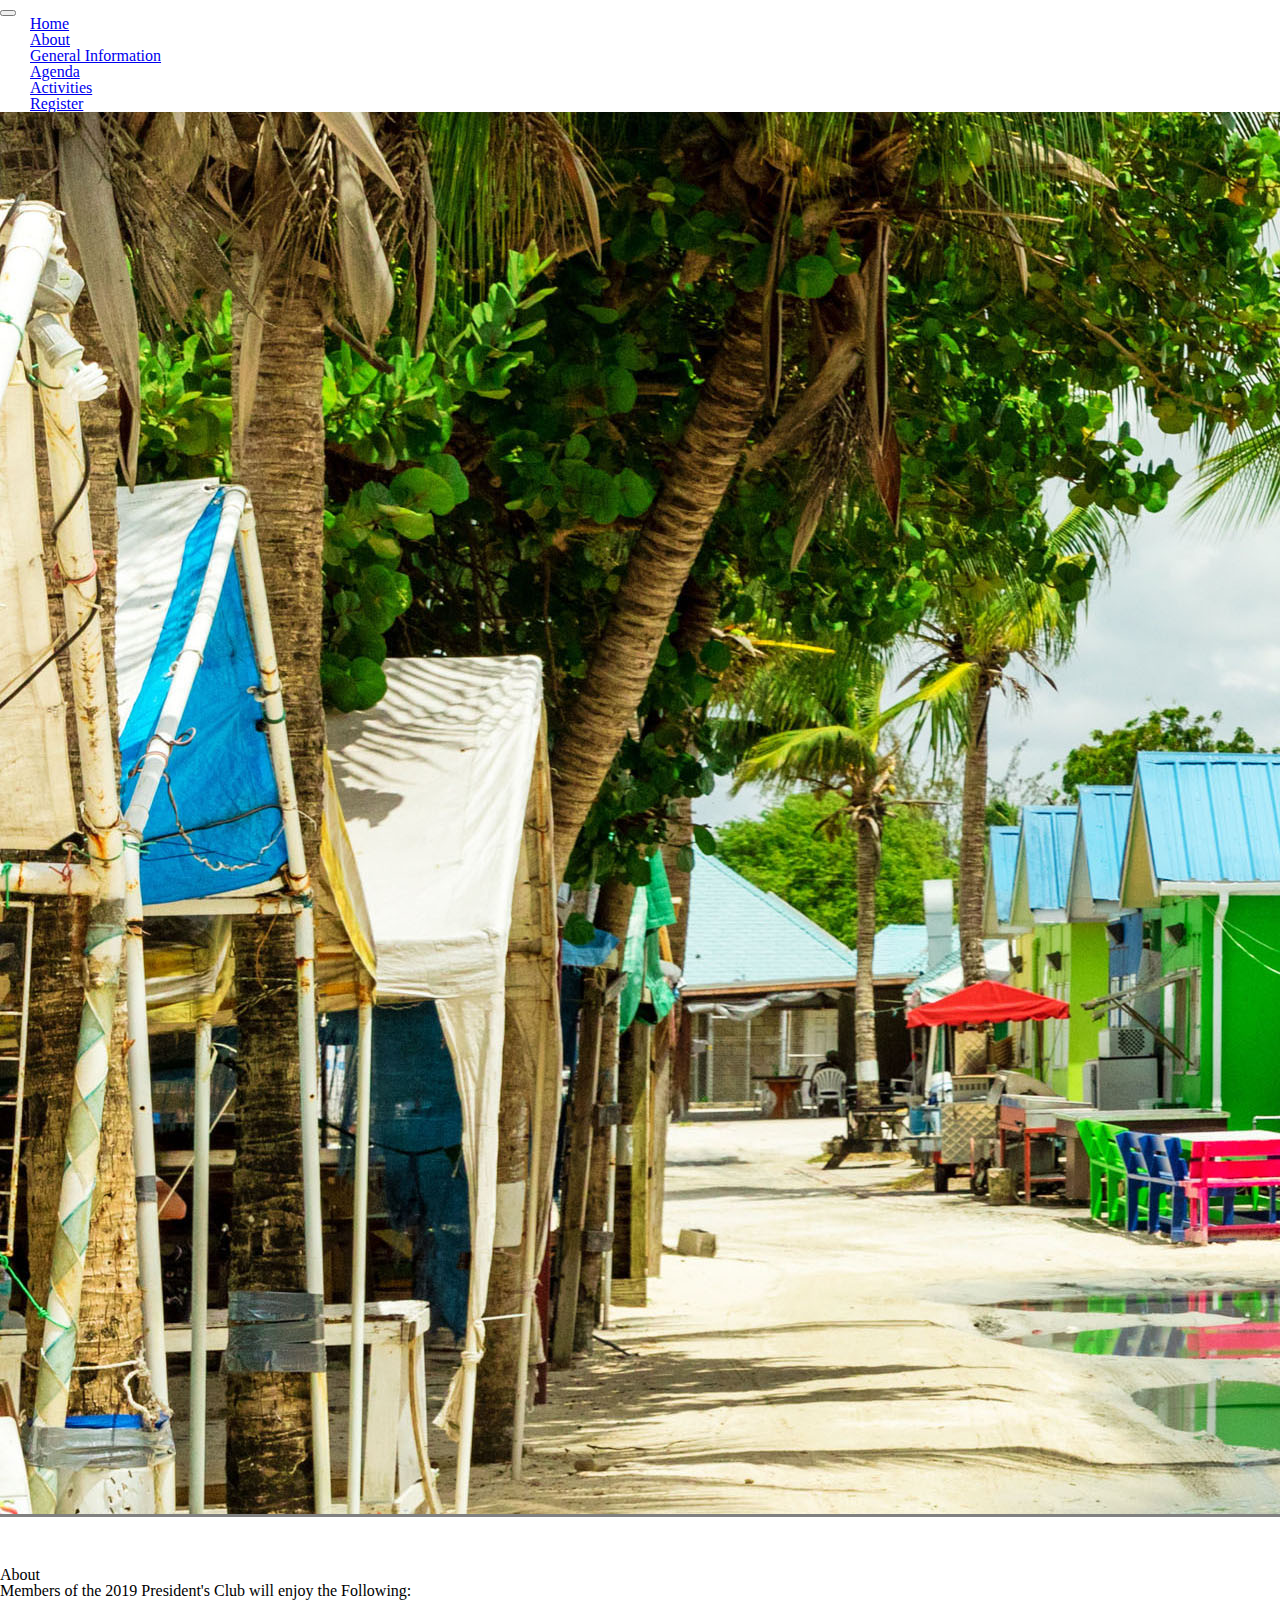
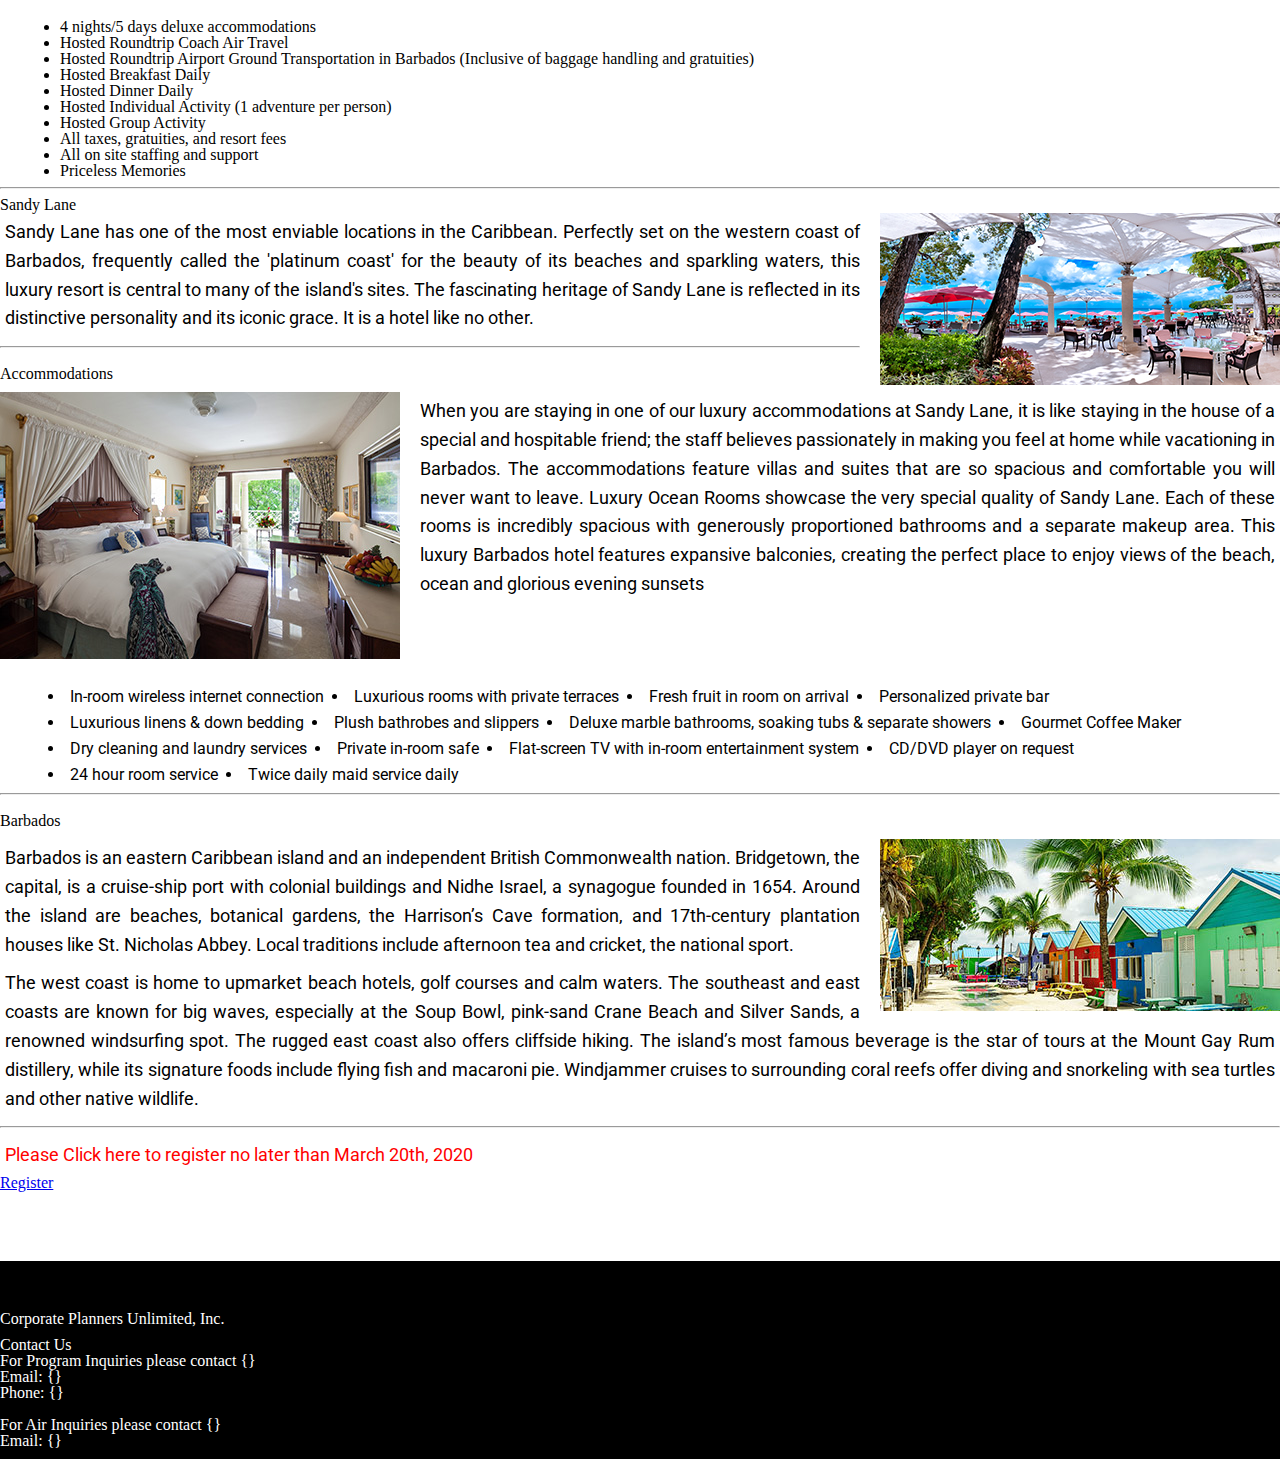
<file: about.html>
<!DOCTYPE html>
<html lang="en">

<head>
    <meta charset="UTF-8">
    <meta name="viewport" content="width=device-width, initial-scale=1.0">
    <meta http-equiv="X-UA-Compatible" content="ie=edge">
    <!-- CSS links -->
    <link rel="stylesheet" href="./assets/css/reset.css">
    <link rel="stylesheet" href="./assets/css/style.css">
    <!-- Bootstrap CDN -->
    <link href="https://stackpath.bootstrapcdn.com/bootstrap/4.2.1/css/bootstrap.min.css" rel="stylesheet"
        integrity="sha384-GJzZqFGwb1QTTN6wy59ffF1BuGJpLSa9DkKMp0DgiMDm4iYMj70gZWKYbI706tWS" crossorigin="anonymous">
    <!-- Bootstrap CSS -->
    <link rel="stylesheet" href="https://stackpath.bootstrapcdn.com/bootstrap/4.1.3/css/bootstrap.min.css"
        integrity="sha384-MCw98/SFnGE8fJT3GXwEOngsV7Zt27NXFoaoApmYm81iuXoPkFOJwJ8ERdknLPMO" crossorigin="anonymous">
   <!-- JQuery CDN -->
   <script src="https://code.jquery.com/jquery-2.2.4.min.js" integrity="sha256-BbhdlvQf/xTY9gja0Dq3HiwQF8LaCRTXxZKRutelT44=" crossorigin="anonymous"></script>
    <!-- Font Awesome CDN -->
    <link rel="stylesheet" href="https://use.fontawesome.com/releases/v5.7.1/css/all.css"
        integrity="sha384-fnmOCqbTlWIlj8LyTjo7mOUStjsKC4pOpQbqyi7RrhN7udi9RwhKkMHpvLbHG9Sr" crossorigin="anonymous">
    <link rel="stylesheet" href="https://cdnjs.cloudflare.com/ajax/libs/font-awesome/4.7.0/css/font-awesome.min.css">
    <!-- Google Fonts -->
    <link href="https://fonts.googleapis.com/css?family=Roboto" rel="stylesheet">

    <title>About</title>

</head>

<body>

     <!-- NAV BAR -->
     <nav class="navbar navbar-expand-lg navbar-dark bg-dark">
        <button class="navbar-toggler" type="button" data-toggle="collapse" data-target="#navbarSupportedContent"
            aria-controls="navbarSupportedContent" aria-expanded="false" aria-label="Toggle navigation">
            <span class="navbar-toggler-icon"></span>
        </button>


        <div class="collapse navbar-collapse" id="navbarSupportedContent">
            <ul class="navbar-nav mr-auto">
                <li class="nav-item linav">
                    <a class="nav-link" href="index.html">Home</a>
                </li>
                <li class="nav-item linav">
                    <a class="nav-link" href="about.html">About</a>
                </li>
                <li class="nav-item linav">
                    <a class="nav-link" href="general.html">General Information</a>
                </li>
                <li class="nav-item linav">
                    <a class="nav-link" href="agenda.html">Agenda</a>
                </li>
                <li class="nav-item linav">
                    <a class="nav-link" href="activities.html">Activities</a>
                </li>
                <li class="nav-item linav">
                    <a class="nav-link" href="register.html">Register</a>
                </li>
                </ul>
        </div>

    </nav>
   <!-- CAROUSEL -->

   <div id="carouselExampleFade" class="carousel slide carousel-fade" data-ride="carousel">

    <div class="carousel-inner">


        <div class="carousel-item active">
            <img src="images/barbados/colorfulhousesbarbadosBanner.jpg" class="d-block w-100" alt="...">
        </div>

    </div>


</div>

    <!-- Container for Welcome Message -->
    <div class="container containStyle">
        <h3><strong>About</strong></h3>
        
        <h4>Members of the 2019 President's Club will enjoy the Following:</h4>
        <ul class="aboutRoombullet">
            <li>4 nights/5 days deluxe accommodations</li>
            <li>Hosted Roundtrip Coach Air Travel</li>
            <li>Hosted Roundtrip Airport Ground Transportation in Barbados (Inclusive of baggage handling and
                gratuities)</li>
            <li> Hosted Breakfast Daily</li>
            <li> Hosted Dinner Daily</li>
            <li>Hosted Individual Activity (1 adventure per person)</li>
            <li>Hosted Group Activity</li>
            <li> All taxes, gratuities, and resort fees</li>
            <li> All on site staffing and support</li>
            <li> Priceless Memories</li>
        </ul>
        <hr>
        <div class="contain1">
            <div class="contain2">
                <h3>Sandy Lane</h3>
                <div><img src="images/barbados/BajanBlue.jpg" alt="" class="ext"></div>
                <p class="fspad">Sandy Lane has one of the most enviable locations in the Caribbean. Perfectly set on
                    the western coast of Barbados, frequently called the 'platinum coast' for the beauty of its beaches
                    and sparkling waters, this luxury resort is central to many of the island's sites. The fascinating
                    heritage of Sandy Lane is reflected in its distinctive personality and its iconic grace. It is a
                    hotel like no other.</p>
            </div>

        </div>
        <hr>
        <h4 class="subHead">Accommodations</h4>
        <div><img src="images/barbados/Orchid Room.jpg" alt="" class="ext1"></div>
        <p>When you are staying in one of our luxury accommodations at Sandy Lane, it is like staying in the house of a
            special and hospitable friend; the staff believes passionately in making you feel at home while vacationing
            in Barbados. The accommodations feature villas and suites that are so spacious and comfortable you will
            never want to leave. Luxury Ocean Rooms showcase the very special quality of Sandy Lane. Each of these rooms
            is incredibly spacious with generously proportioned bathrooms and a separate makeup area. This luxury
            Barbados hotel features expansive balconies, creating the perfect place to enjoy views of the beach, ocean
            and glorious evening sunsets
        </p>

        <div class="list">
            <ul class="list-unstyled aboutRoombullet">
                <li class="list roomBullet">In-room wireless internet connection</li>
                <li class="list roomBullet">Luxurious rooms with private terraces</li>
                <li class="list roomBullet">Fresh fruit in room on arrival</li>
                <li class="list roomBullet">Personalized private bar</li>
                <li class="list roomBullet">Luxurious linens & down bedding</li>
                <li class="list roomBullet">Plush bathrobes and slippers</li>
                <li class="list roomBullet">Deluxe marble bathrooms, soaking tubs & separate showers</li>
                <li class="list roomBullet">Gourmet Coffee Maker</li>
                <li class="list roomBullet">Dry cleaning and laundry services</li>
                <li class="list roomBullet">Private in-room safe</li>
                <li class="list roomBullet">Flat-screen TV with in-room entertainment system </li>
                <li class="list roomBullet">CD/DVD player on request </li>
                <li class="list roomBullet">24 hour room service</li>
                <li class="list roomBullet">Twice daily maid service daily</li>


            </ul>
        </div>
        <hr>
        <h4 class="subHead">Barbados</h4>
        <div><img src="images/barbados/colorfulhousesbarbadosthumb.jpg" alt="" class="ext"></div>
        <p>Barbados is an eastern Caribbean island and an independent British Commonwealth nation. Bridgetown, the
            capital, is a cruise-ship port with colonial buildings and Nidhe Israel, a synagogue founded in 1654. Around
            the island are beaches, botanical gardens, the Harrison’s Cave formation, and 17th-century plantation houses
            like St. Nicholas Abbey. Local traditions include afternoon tea and cricket, the national sport.</p>
        <p>The west coast is home to upmarket beach hotels, golf courses and calm waters. The southeast and east coasts
            are known for big waves, especially at the Soup Bowl, pink-sand Crane Beach and Silver Sands, a renowned
            windsurfing spot. The rugged east coast also offers cliffside hiking. The island’s most famous beverage is
            the star of tours at the Mount Gay Rum distillery, while its signature foods include flying fish and
            macaroni pie. Windjammer cruises to surrounding coral reefs offer diving and snorkeling with sea turtles and
            other native wildlife.
        </p>

        <hr>


        <p style="color: red;"><strong>Please Click here to register no later than March 20th, 2020</strong></p>
        <!-- Register Button -->
        <a class="btn btn-primary btn-lg" href="./register.html" role="button">Register</a>
        <br>
    </div>

    <!-- Footer -->
    <footer class="page-footer">
        <div class="container">
            <div class="row">
                <div class="col l6 s12">
                    <h2 class="white-text">Corporate Planners Unlimited, Inc.</h2>
                    <p class="grey-text text-lighten-4">
                        <ul>
                            <ul>
                                <h5>Contact Us</h5>
                                <h5>For Program Inquiries please contact {}</h5>
                                <li>Email: {}</li>
                                <li>Phone: {}</li> <br>
                                <h5>For Air Inquiries please contact {}</h5>
                                <li>Email: {}</li>
    
                            </ul>
                           
                        </ul>
                    </p>

                </div>
            </div>
        </div>

    </footer>
</body>
<script src="https://stackpath.bootstrapcdn.com/bootstrap/4.2.1/js/bootstrap.min.js"
    integrity="sha384-B0UglyR+jN6CkvvICOB2joaf5I4l3gm9GU6Hc1og6Ls7i6U/mkkaduKaBhlAXv9k"
    crossorigin="anonymous"></script>

<script type="text/javascript">

    $('.carousel').carousel({
        interval: 2000
    })



</script>

</html>
</file>
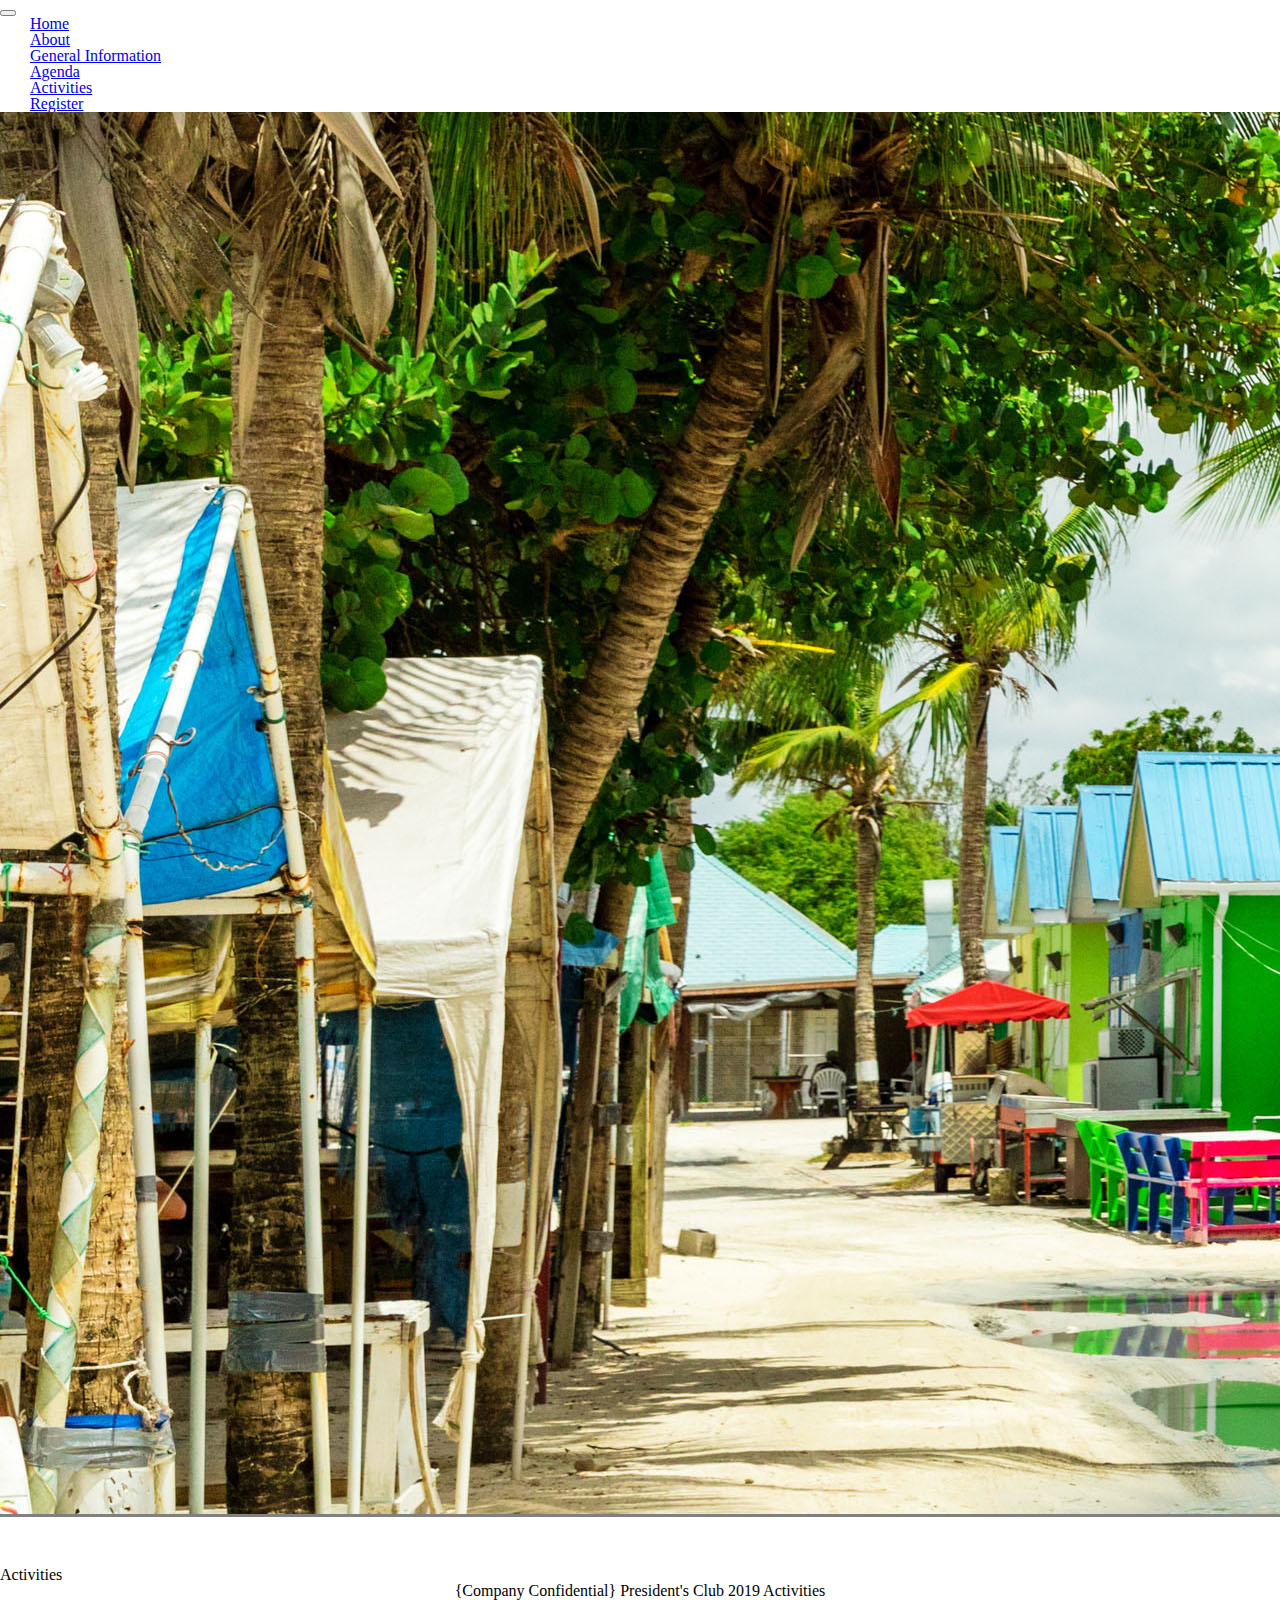
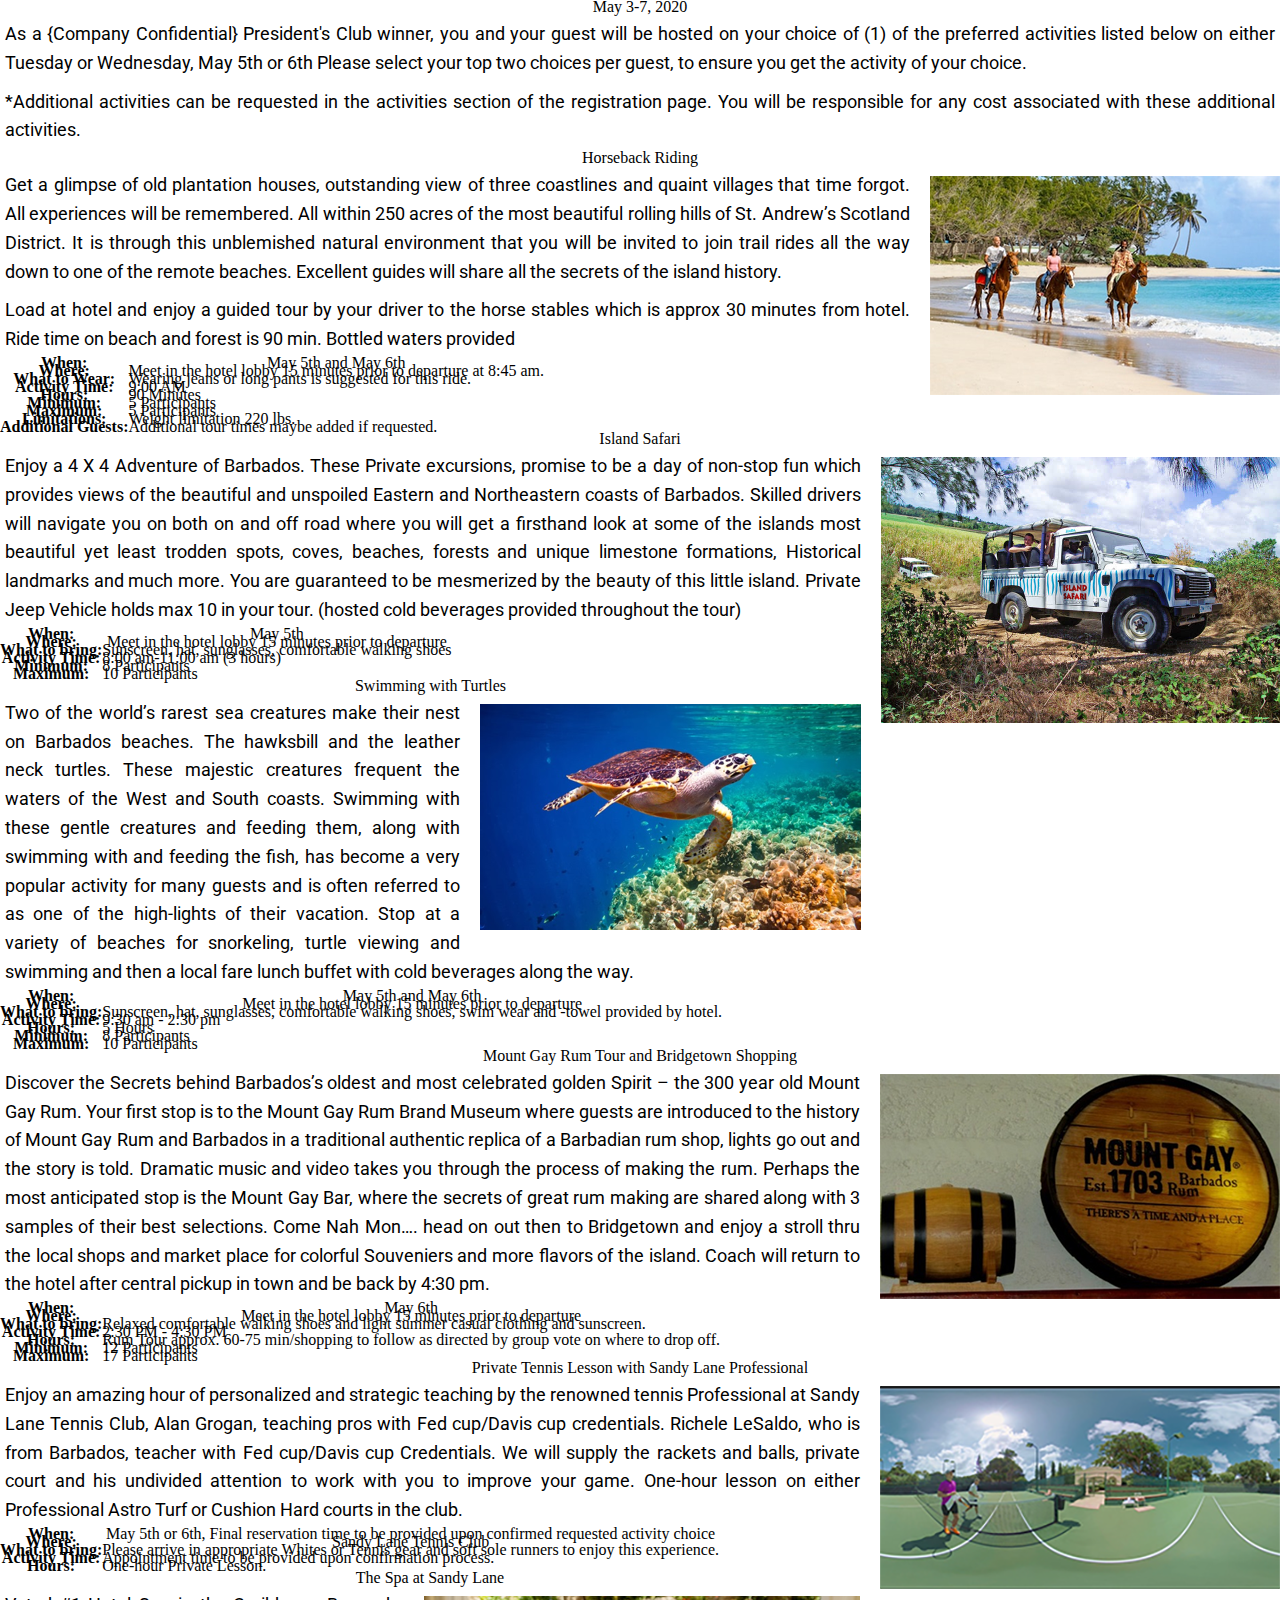
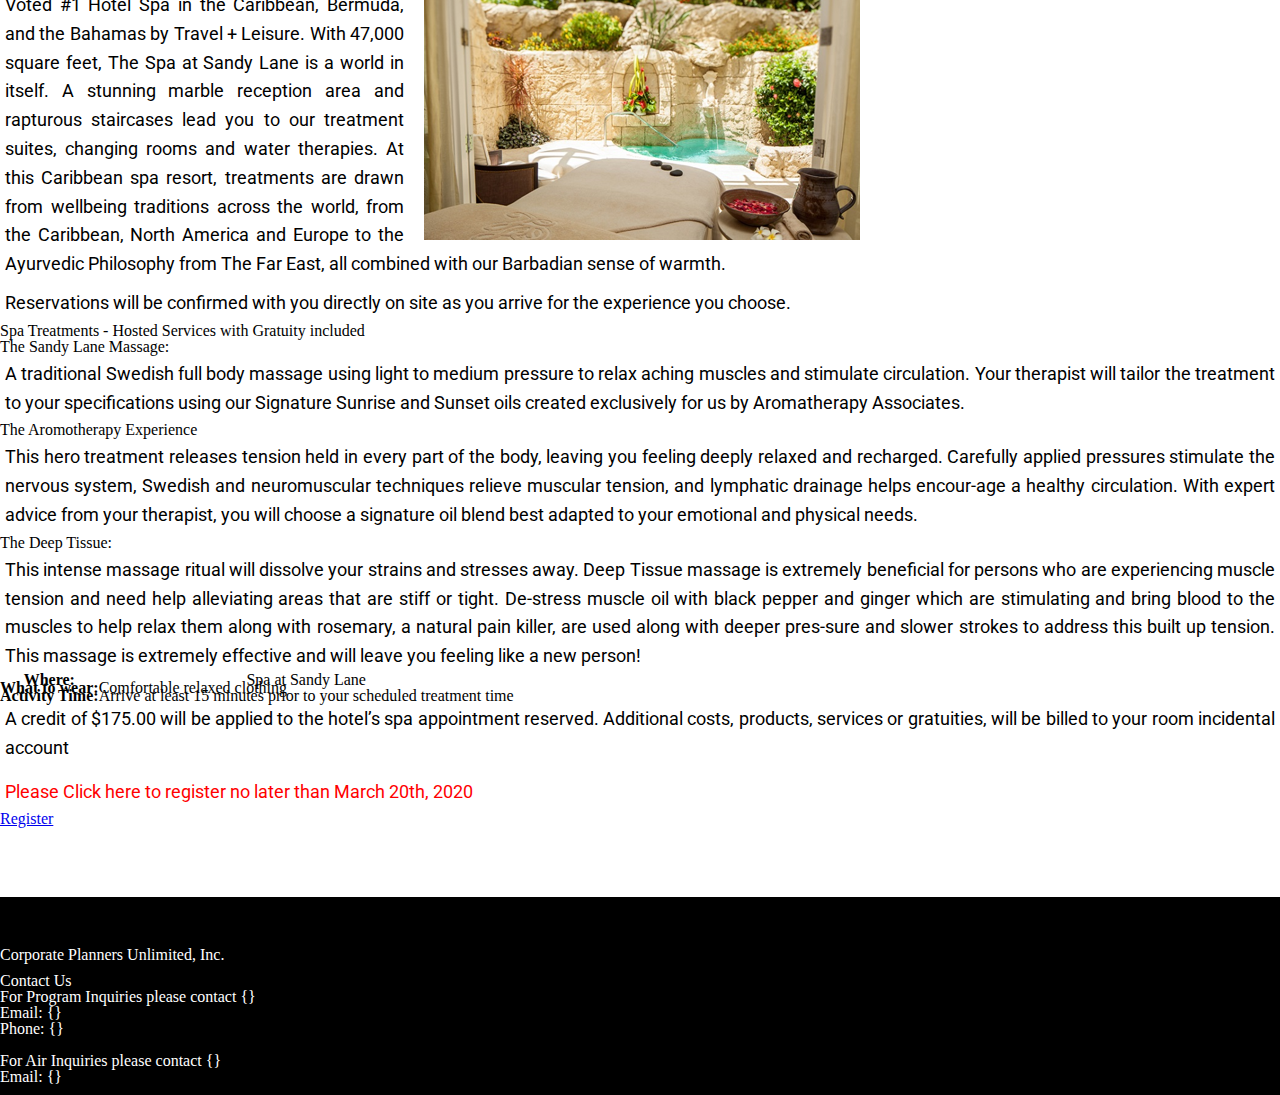
<file: activities.html>
<!DOCTYPE html>
<html lang="en">

<head>
    <meta charset="UTF-8">
    <meta name="viewport" content="width=device-width, initial-scale=1.0">
    <meta http-equiv="X-UA-Compatible" content="ie=edge">
    <!-- CSS links -->
    <link rel="stylesheet" href="./assets/css/reset.css">
    <link rel="stylesheet" href="./assets/css/style.css">
    <!-- Bootstrap CDN -->
    <link href="https://stackpath.bootstrapcdn.com/bootstrap/4.2.1/css/bootstrap.min.css" rel="stylesheet"
        integrity="sha384-GJzZqFGwb1QTTN6wy59ffF1BuGJpLSa9DkKMp0DgiMDm4iYMj70gZWKYbI706tWS" crossorigin="anonymous">
    <!-- Bootstrap CSS -->
    <link rel="stylesheet" href="https://stackpath.bootstrapcdn.com/bootstrap/4.1.3/css/bootstrap.min.css"
        integrity="sha384-MCw98/SFnGE8fJT3GXwEOngsV7Zt27NXFoaoApmYm81iuXoPkFOJwJ8ERdknLPMO" crossorigin="anonymous">
   <!-- JQuery CDN -->
   <script src="https://code.jquery.com/jquery-2.2.4.min.js" integrity="sha256-BbhdlvQf/xTY9gja0Dq3HiwQF8LaCRTXxZKRutelT44=" crossorigin="anonymous"></script>
    <!-- Font Awesome CDN -->
    <link rel="stylesheet" href="https://use.fontawesome.com/releases/v5.7.1/css/all.css"
        integrity="sha384-fnmOCqbTlWIlj8LyTjo7mOUStjsKC4pOpQbqyi7RrhN7udi9RwhKkMHpvLbHG9Sr" crossorigin="anonymous">
    <link rel="stylesheet" href="https://cdnjs.cloudflare.com/ajax/libs/font-awesome/4.7.0/css/font-awesome.min.css">
    <!-- Google Fonts -->
    <link href="https://fonts.googleapis.com/css?family=Roboto" rel="stylesheet">

    <title>Activities</title>

    <style>
        @media (max-width: 500px) {

            .table,
            .actinfo {
                font-size: 5px;
            }
        }
    </style>
</head>

<body>

    <!-- NAV BAR -->
    <nav class="navbar navbar-expand-lg navbar-dark bg-dark">
        <button class="navbar-toggler" type="button" data-toggle="collapse" data-target="#navbarSupportedContent"
            aria-controls="navbarSupportedContent" aria-expanded="false" aria-label="Toggle navigation">
            <span class="navbar-toggler-icon"></span>
        </button>

        <div class="collapse navbar-collapse" id="navbarSupportedContent">
            <ul class="navbar-nav mr-auto">
                <li class="nav-item linav">
                    <a class="nav-link" href="index.html">Home</a>
                </li>
                <li class="nav-item linav">
                    <a class="nav-link" href="about.html">About</a>
                </li>
                <li class="nav-item linav">
                    <a class="nav-link" href="general.html">General Information</a>
                </li>
                <li class="nav-item linav">
                    <a class="nav-link" href="agenda.html">Agenda</a>
                </li>
                <li class="nav-item linav">
                    <a class="nav-link" href="activities.html">Activities</a>
                </li>
                <li class="nav-item linav">
                    <a class="nav-link" href="register.html">Register</a>
                </li>
                </ul>
        </div>

    </nav>

    <!-- CAROUSEL -->

    <div id="carouselExampleFade" class="carousel slide carousel-fade" data-ride="carousel">

        <div class="carousel-inner">
    
    
            <div class="carousel-item active">
                <img src="images/barbados/colorfulhousesbarbadosBanner.jpg" class="d-block w-100" alt="...">
            </div>
           
        </div>
 
    
    </div>

    <!-- Container for Welcome Message -->
    <div class="container containStyle">
        <h3><strong>Activities</strong></h3>
        <div class="section">


            <!--   Icon Section   -->
            <div class="row">
                <div class="col s12">
                   
                    <!-- <h3><i class="mdi-content-send brown-text"></i></h3> -->

                    <h5 class="center"><strong>{Company Confidential} President's Club 2019 Activities</strong></h5>
                    <h5 class="center"><strong>May 3-7, 2020</strong></h5>

                    <p>As a {Company Confidential} President's Club winner, you and your guest will be hosted on your choice of (1) of the preferred activities listed below on either Tuesday or Wednesday, May 5th or 6th   Please select your top two choices per guest, to ensure you get the activity of your choice.</p>
                    <p>*Additional activities can be requested in the activities section of the registration page. You will be responsible for any cost associated with these additional activities.</p>
                </div>
            </div>
        </div>

      
        <div class="col s12 m4">
            <div class="icon-block">
                 <div class="alert alert-info" role="alert">
                    <h5 class="center">Horseback Riding</h5>
                </div>
                <img src="images/barbados/horseback2.png" alt="" class="palor">

                <p>Get a glimpse of old plantation houses, outstanding view of three coastlines and quaint villages that time forgot. All experiences will be remembered.  All within 250 acres of the most beautiful rolling hills of St. Andrew’s Scotland District. It is through this unblemished natural environment that you will be invited to join trail rides all the way down to one of the remote beaches. Excellent guides will share all the secrets of the island history. </p>
                <p>Load at hotel and enjoy a guided tour  by your driver to the horse stables which is approx 30 minutes from hotel. Ride time on beach and forest is 90 min. Bottled waters provided</p>
                <table class="table table-borderless lineHeight">
                    <thead>
                        <tr>
                            <th scope="col" class="actInfo">When:</th>
                            <th scope="col">May 5th and May 6th</th>
                        </tr>
                        <tr>
                            <th scope="col" class="actInfo">Where:</th>
                            <th scope="col">Meet in the hotel lobby 15 minutes prior to departure at 8:45 am.</th>

                        </tr>
                    </thead>
                    <tbody>
                    
                        <tr>
                            <th scope="row" class="actInfo">What to Wear:</th>
                            <td>Wearing jeans or long pants is suggested for this ride.</td>

                        </tr>
                        <tr>
                            <th scope="row" class="actInfo">Activity Time:</th>
                            <td>9:00 AM</td>
                        </tr>
                        <tr>
                            <th scope="row" class="actInfo">Hours:</th>
                            <td>90 Minutes</td>
                        </tr>
                        <tr>
                            <th scope="row" class="actInfo">Minimum:</th>
                            <td>5 Participants</td>
                        </tr>
                        <tr>
                            <th scope="row" class="actInfo">Maximum:</th>
                            <td>5 Participants</td>
                        </tr>
                        <tr>
                            <th scope="row" class="actInfo">Limitations:</th>
                            <td>Weight limitation 220 lbs.</td>
                        </tr>
                        <tr>
                            <th scope="row" class="actInfo">Additional Guests:</th>
                            <td>Additional tour times maybe added if requested.</td>
                        </tr>

                    </tbody>
                </table>


            </div>
        </div>

        <div class="col s12 m4">
            <div class="icon-block">
                <h2 class="center brown-text"><i class="material-icons"></i></h2>

                <div class="alert alert-info" role="alert">
                    <h5 class="center">Island Safari</h5>
                </div>
                <img src="images/barbados/islandsafari1.png" alt="" class="palor">
                <p>Enjoy a 4 X 4 Adventure of Barbados.  These Private excursions, promise to be a day of non-stop fun which provides views of the beautiful and unspoiled Eastern and Northeastern coasts of Barbados.  Skilled drivers will navigate you on both on and off road where you will get a firsthand look at some of the islands most beautiful yet least trodden spots, coves, beaches, forests and unique limestone formations, Historical landmarks and much more.  You are guaranteed to be mesmerized by the beauty of this little island. Private Jeep Vehicle holds max 10 in your tour. (hosted cold beverages provided throughout the tour) 
                </p>

                <table class="table table-borderless lineHeight">
                    <thead>
                        <tr>
                            <th scope="col" class="actInfo">When:</th>
                            <th scope="col">May 5th</th>
                        </tr>
                        <tr>
                            <th scope="col" class="actInfo">Where:</th>
                            <th scope="col">Meet in the hotel lobby 15 minutes prior to departure</th>

                        </tr>
                    </thead>
                    <tbody>
                        <tr>
                            <th scope="row" class="actInfo">What to bring:</th>
                            <td>Sunscreen, hat, sunglasses, comfortable walking shoes</td>

                        </tr>
                        <tr>
                            <th scope="row" class="actInfo">Activity Time:</th>
                            <td>8:00 am-11:00 am (3 hours)</td>
                        </tr>
                      
                        <tr>
                            <th scope="row" class="actInfo">Minimum:</th>
                            <td>8 Participants</td>
                        </tr>
                        <tr>
                            <th scope="row" class="actInfo">Maximum:</th>
                            <td>10 Participants</td>
                        </tr>

                    </tbody>
                </table>

            </div>
        </div>

        <div class="col s12 m4">
            <div class="icon-block">
                <h2 class="center brown-text"><i class="material-icons"></i></h2>

                <div class="alert alert-info" role="alert">
                    <h5 class="center">Swimming with Turtles</h5>
                </div>
                <img src="images/barbados/turtle1.png" alt="" class="palor">
                <p>Two of the world’s rarest sea creatures make their nest on Barbados beaches. The hawksbill and the leather neck turtles. These majestic creatures frequent the waters of the West and South coasts.  Swimming with these gentle creatures and feeding them, along with swimming with and feeding the fish, has become a very popular activity for many guests and is often referred to as one of the high-lights of their vacation. Stop at a variety of beaches for snorkeling, turtle viewing and swimming and then a local fare lunch buffet with cold beverages along the way.
                </p>
                <table class="table table-borderless lineHeight">
                    <thead>
                        <tr>
                            <th scope="col" class="actInfo">When:</th>
                            <th scope="col"> May 5th and May 6th</th>
                        </tr>
                        <tr>
                            <th scope="col" class="actInfo">Where:</th>
                            <th scope="col">Meet in the hotel lobby 15 minutes prior to departure</th>

                        </tr>
                    </thead>
                    <tbody>
                        <tr>
                            <th scope="row" class="actInfo">What to bring:</th>
                            <td>Sunscreen, hat, sunglasses, comfortable walking shoes, swim wear and -towel provided by hotel.</td>

                        </tr>
                        <tr>
                            <th scope="row" class="actInfo">Activity Time:</th>
                            <td>9:30 am - 2:30 pm</td>
                        </tr>
                        <tr>
                            <th scope="row" class="actInfo">Hours:</th>
                            <td>5 Hours</td>
                        </tr>
                        <tr>
                            <th scope="row" class="actInfo">Minimum:</th>
                            <td>8 Participants</td>
                        </tr>
                        <tr>
                            <th scope="row" class="actInfo">Maximum:</th>
                            <td>10 Participants</td>
                        </tr>

                    </tbody>
                </table>


            </div>
        </div>

        <div class="col s12 m4">
            <div class="icon-block">
                <h2 class="center brown-text"><i class="material-icons"></i></h2>

                <div class="alert alert-info" role="alert">
                    <h5 class="center">Mount Gay Rum Tour and Bridgetown Shopping</h5>
                </div>
                <img src="images/barbados/mountGay1.png" alt="" class="palor">
                <p>Discover the Secrets behind Barbados’s oldest and most celebrated golden Spirit – the 300 year old Mount Gay Rum. Your first stop is to the Mount Gay Rum Brand Museum where guests are introduced to the history of Mount Gay Rum and Barbados in a traditional authentic replica of a Barbadian rum shop, lights go out and the story is told.  Dramatic music and video takes you through the process of making the rum.  Perhaps the most anticipated stop is the Mount Gay Bar, where the secrets of great rum making are shared along with 3 samples of their best selections. Come Nah Mon…. head on out then to Bridgetown and enjoy a stroll thru the local shops and market place for colorful Souveniers and more flavors of the island.   Coach will return to the hotel after central pickup in town and be back by 4:30 pm.</p>
                <table class="table table-borderless lineHeight">
                    <thead>
                        <tr>
                            <th scope="col" class="actInfo">When:</th>
                            <th scope="col"> May 6th</th>
                        </tr>
                        <tr>
                            <th scope="col" class="actInfo">Where:</th>
                            <th scope="col">Meet in the hotel lobby 15 minutes prior to departure</th>

                        </tr>
                    </thead>
                    <tbody>
                        <tr>
                            <th scope="row" class="actInfo">What to bring:</th>
                            <td>Relaxed comfortable walking shoes and light summer casual clothing and sunscreen.</td>

                        </tr>
                        <tr>
                            <th scope="row" class="actInfo">Activity Time:</th>
                            <td>2:30 PM - 4:30 PM</td>
                        </tr>
                        <tr>
                            <th scope="row" class="actInfo">Hours:</th>
                            <td>Rum Tour approx. 60-75 min/shopping to follow as directed by group vote on where to drop off.</td>
                        </tr>
                        <tr>
                            <th scope="row" class="actInfo">Minimum:</th>
                            <td>12 Participants</td>
                        </tr>
                        <tr>
                            <th scope="row" class="actInfo">Maximum:</th>
                            <td>17 Participants</td>
                        </tr>

                    </tbody>
                </table>

            </div>
        </div>

        <div class="col s12 m4">
            <div class="icon-block">
                <h2 class="center brown-text"><i class="material-icons"></i></h2>

                <div class="alert alert-info" role="alert">
                    <h5 class="center">Private Tennis Lesson with Sandy Lane Professional</h5>
                </div>
                <img src="images/barbados/tennis.png" alt="" class="palor">
                <p>Enjoy an amazing hour of personalized and strategic teaching by the renowned tennis Professional at Sandy Lane Tennis Club, Alan Grogan, teaching pros with Fed cup/Davis cup credentials. Richele LeSaldo, who is from Barbados, teacher with Fed cup/Davis cup Credentials.   We will supply the rackets and balls, private court and his undivided attention to work with you to improve your game. One-hour lesson on either Professional Astro Turf or Cushion Hard courts in the club.</p>
                <table class="table table-borderless lineHeight">
                    <thead>
                        <tr>
                            <th scope="col" class="actInfo">When:</th>
                            <th scope="col">May 5th or 6th, Final reservation time to be provided upon confirmed requested activity choice </th>
                        </tr>
                        <tr>
                            <th scope="col" class="actInfo">Where:</th>
                            <th scope="col">Sandy Lane Tennis Club</th>

                        </tr>
                    </thead>
                    <tbody>
                        <tr>
                            <th scope="row" class="actInfo">What to bring:</th>
                            <td>Please arrive in appropriate Whites or Tennis gear and soft sole runners to enjoy this experience. </td>

                        </tr>
                        <tr>
                            <th scope="row" class="actInfo">Activity Time:</th>
                            <td>Appointment time to be provided upon confirmation process.</td>
                        </tr>
                        <tr>
                            <th scope="row" class="actInfo">Hours:</th>
                            <td>One-hour Private Lesson.</td>
                        </tr>
                       

                    </tbody>
                </table>

            </div>
        </div>

        <div class="col s12 m4">
            <div class="icon-block">
                <h2 class="center brown-text"><i class="material-icons"></i></h2>

                <div class="alert alert-info" role="alert">
                    <h5 class="center">The Spa at Sandy Lane</h5>
                </div>
                <img src="images/barbados/spa2.png" alt="four seasons golf" class="palor">
                <p>Voted #1 Hotel Spa in the Caribbean, Bermuda, and the Bahamas by Travel + Leisure. With 47,000 square feet, The Spa at Sandy Lane is a world in itself. A stunning marble reception area and rapturous staircases lead you to our treatment suites, changing rooms and water therapies. At this Caribbean spa resort, treatments are drawn from wellbeing traditions across the world, from the Caribbean, North America and Europe to the Ayurvedic Philosophy from The Far East, all combined with our Barbadian sense of warmth.</p>

                <p>Reservations will be confirmed with you directly on site as you arrive for the experience you choose.</p>



                <div class="card spaCard">
                    <h5 class="card-header">Spa Treatments - Hosted Services with Gratuity included</h5>
                    <div class="card-body">
                        <h5 class="card-title">The Sandy Lane Massage:</h5>
                        <p class="card-text">A traditional Swedish full body massage using light to medium pressure to relax aching muscles and stimulate circulation. 
                            Your therapist will tailor the treatment to your specifications using our Signature Sunrise and Sunset oils created exclusively for us by Aromatherapy Associates.
                            </p>
                       
                        <h5 class="card-title">The Aromotherapy Experience</h5>
                        <p class="card-text">This hero treatment releases tension held in every part of the body, leaving you feeling deeply relaxed and recharged. Carefully applied pressures stimulate the nervous system, Swedish and neuromuscular techniques relieve muscular tension, and lymphatic drainage helps encour-age a healthy circulation. With expert advice from your therapist, you will choose a signature oil blend best adapted to your emotional and physical needs.</p>

                        <h5 class="card-title">The Deep Tissue:</h5>
                        <p class="card-text">This intense massage ritual will dissolve your strains and stresses away. Deep Tissue massage is extremely beneficial for persons who are experiencing muscle tension and need help alleviating areas that are stiff or tight. De-stress muscle oil with black pepper and ginger which are stimulating and bring blood to the muscles to help relax them along with rosemary, a natural pain killer, are used along with deeper pres-sure and slower strokes to address this built up tension. This massage is extremely effective and will leave you feeling like a new person!</p>



                        <table class="table table-borderless lineHeight">
                            <thead>
                                <tr>
                                    <th scope="col" class="actInfo">Where:</th>
                                    <th scope="col">Spa at Sandy Lane</th>

                                </tr>
                            </thead>
                            <tbody>
                                <tr>
                                    <th scope="row" class="actInfo">What to wear:</th>
                                    <td>Comfortable relaxed clothing</td>

                                </tr>
                                <tr>
                                    <th scope="row" class="actInfo">Activity Time:</th>
                                    <td>Arrive at least 15 minutes prior to your scheduled
                                        treatment time</td>
                                </tr>

                            </tbody>
                        </table>


                        <p class="card-text"><strong>A credit of $175.00 will be applied to the hotel’s spa appointment
                                reserved. Additional costs, products, services or gratuities, will be billed to your
                                room
                                incidental
                                account</p></strong>
                    </div>
                </div>

            </div>
        </div>


        <p style="color: red;"><strong>Please Click here to register no later than March 20th, 2020</strong></p>
        <!-- Register Button -->
        <a class="btn btn-primary btn-lg" href="./register.html" role="button">Register</a>
        <br>

    </div>

    <!-- Footer -->
    <footer class="page-footer">
        <div class="container">
            <div class="row">
                <div class="col l6 s12">
                    <h2 class="white-text">Corporate Planners Unlimited, Inc.</h2>
                    <p class="grey-text text-lighten-4">
                        <ul>
                            <h5>Contact Us</h5>
                            <h5>For Program Inquiries please contact {}</h5>
                            <li>Email: {}</li>
                            <li>Phone: {}</li> <br>
                            <h5>For Air Inquiries please contact {}</h5>
                            <li>Email: {}</li>

                        </ul>
                    </p>

                </div>
            </div>
        </div>

    </footer>
</body>
<script src="https://stackpath.bootstrapcdn.com/bootstrap/4.2.1/js/bootstrap.min.js"
    integrity="sha384-B0UglyR+jN6CkvvICOB2joaf5I4l3gm9GU6Hc1og6Ls7i6U/mkkaduKaBhlAXv9k"
    crossorigin="anonymous"></script>

<script type="text/javascript">

    $('.carousel').carousel({
        interval: 2000
    })

    if (location.protocol != 'https:') {
        location.href = 'https:' + window.location.href.substring(window.location.protocol.length);
    }
</script>

</html>
</file>
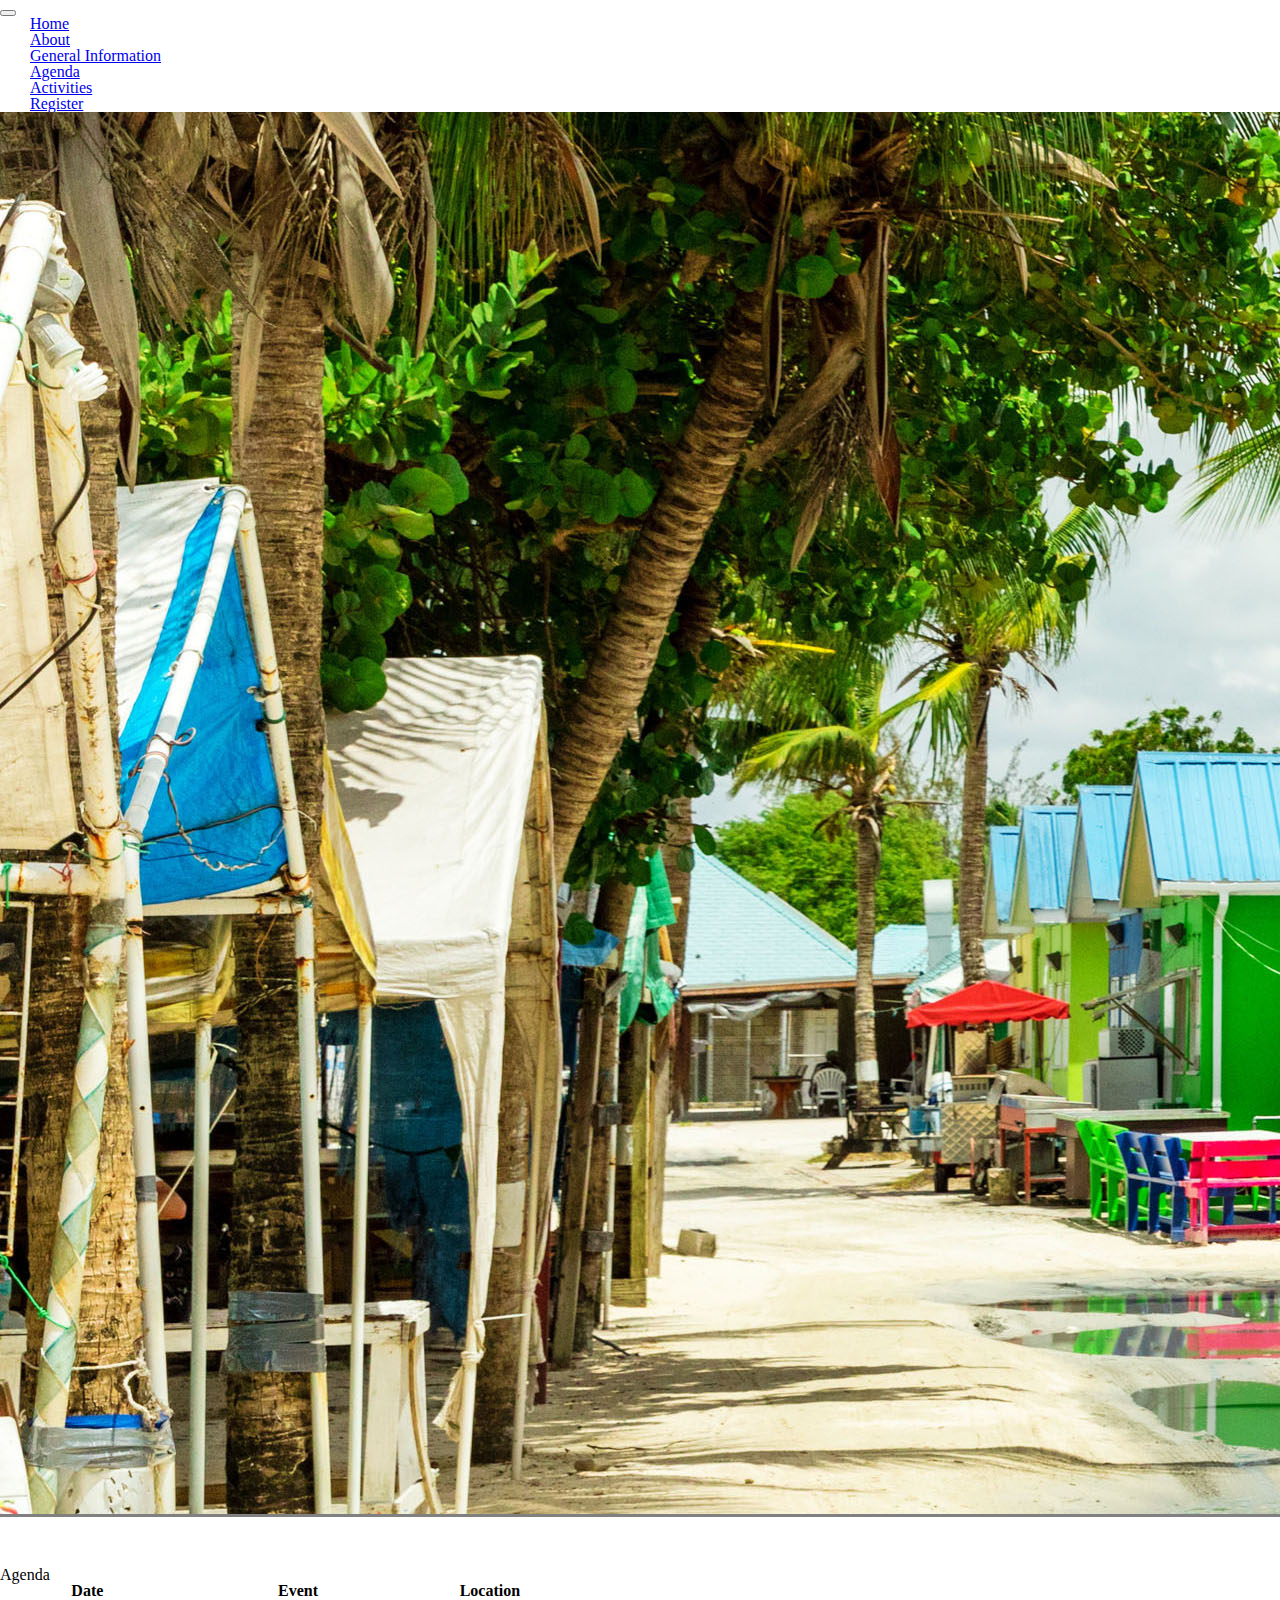
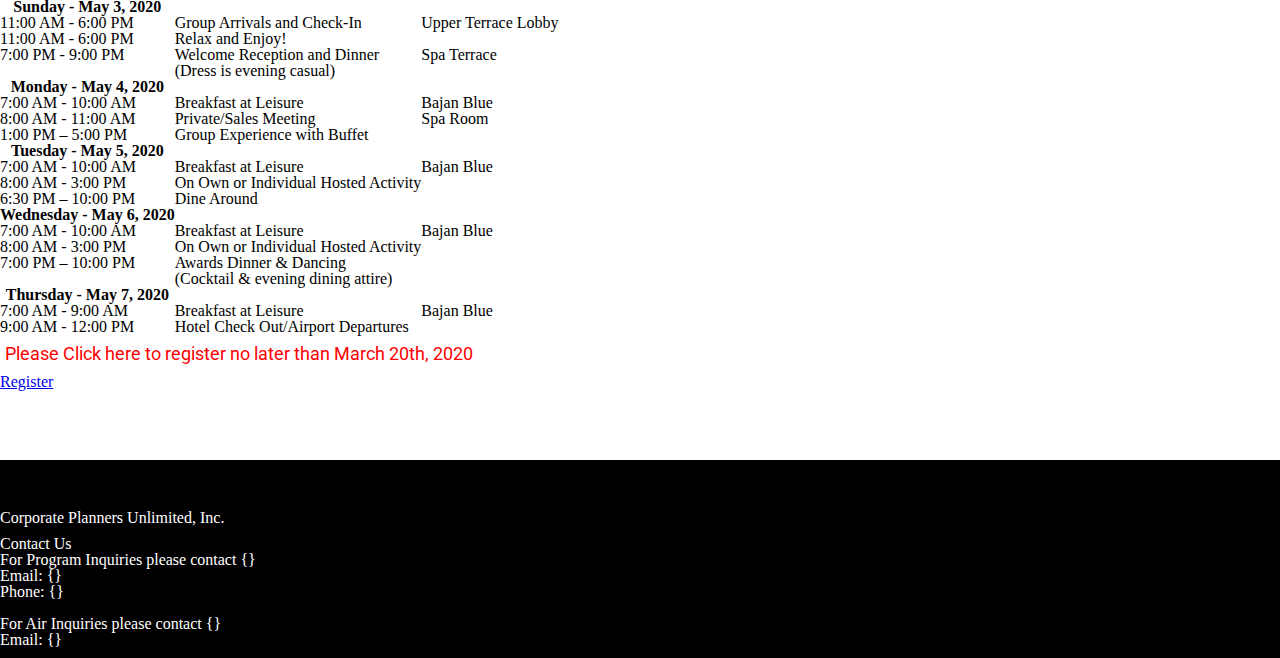
<file: agenda.html>
<!DOCTYPE html>
<html lang="en">

<head>
    <meta charset="UTF-8">
    <meta name="viewport" content="width=device-width, initial-scale=1.0">
    <meta http-equiv="X-UA-Compatible" content="ie=edge">
    <!-- CSS links -->
    <link rel="stylesheet" href="./assets/css/reset.css">
    <link rel="stylesheet" href="./assets/css/style.css">
    <!-- Bootstrap CDN -->
    <link href="https://stackpath.bootstrapcdn.com/bootstrap/4.2.1/css/bootstrap.min.css" rel="stylesheet"
        integrity="sha384-GJzZqFGwb1QTTN6wy59ffF1BuGJpLSa9DkKMp0DgiMDm4iYMj70gZWKYbI706tWS" crossorigin="anonymous">
    <!-- Bootstrap CSS -->
    <link rel="stylesheet" href="https://stackpath.bootstrapcdn.com/bootstrap/4.1.3/css/bootstrap.min.css"
        integrity="sha384-MCw98/SFnGE8fJT3GXwEOngsV7Zt27NXFoaoApmYm81iuXoPkFOJwJ8ERdknLPMO" crossorigin="anonymous">
   <!-- JQuery CDN -->
   <script src="https://code.jquery.com/jquery-2.2.4.min.js" integrity="sha256-BbhdlvQf/xTY9gja0Dq3HiwQF8LaCRTXxZKRutelT44=" crossorigin="anonymous"></script>
    <!-- Font Awesome CDN -->
    <link rel="stylesheet" href="https://use.fontawesome.com/releases/v5.7.1/css/all.css"
        integrity="sha384-fnmOCqbTlWIlj8LyTjo7mOUStjsKC4pOpQbqyi7RrhN7udi9RwhKkMHpvLbHG9Sr" crossorigin="anonymous">
    <link rel="stylesheet" href="https://cdnjs.cloudflare.com/ajax/libs/font-awesome/4.7.0/css/font-awesome.min.css">
    <!-- Google Fonts -->
    <link href="https://fonts.googleapis.com/css?family=Roboto" rel="stylesheet">

    <title>Agenda</title>

</head>

<body>

 <!-- NAV BAR -->
 <nav class="navbar navbar-expand-lg navbar-dark bg-dark">
    <button class="navbar-toggler" type="button" data-toggle="collapse" data-target="#navbarSupportedContent"
        aria-controls="navbarSupportedContent" aria-expanded="false" aria-label="Toggle navigation">
        <span class="navbar-toggler-icon"></span>
    </button>


    <div class="collapse navbar-collapse" id="navbarSupportedContent">
        <ul class="navbar-nav mr-auto">
            <li class="nav-item linav">
                <a class="nav-link" href="index.html">Home</a>
            </li>
            <li class="nav-item linav">
                <a class="nav-link" href="about.html">About</a>
            </li>
            <li class="nav-item linav">
                <a class="nav-link" href="general.html">General Information</a>
            </li>
            <li class="nav-item linav">
                <a class="nav-link" href="agenda.html">Agenda</a>
            </li>
            <li class="nav-item linav">
                <a class="nav-link" href="activities.html">Activities</a>
            </li>
            <li class="nav-item linav">
                <a class="nav-link" href="register.html">Register</a>
            </li>
            </ul>
    </div>

</nav>

   <!-- CAROUSEL -->

   <div id="carouselExampleFade" class="carousel slide carousel-fade" data-ride="carousel">

    <div class="carousel-inner">


        <div class="carousel-item active">
            <img src="images/barbados/colorfulhousesbarbadosBanner.jpg" class="d-block w-100" alt="...">
        </div>
 
    </div>


</div>

    <!-- Container for Welcome Message -->
    <div class="container containStyle">
        <h3><strong>Agenda</strong></h3>

        <!-- Begin table for agenda -->
        <table class="table">
            <thead>
                <tr>
                    <th scope="col" class="date">Date</th>
                    <th scope="col" class="date">Event</th>
                    <th scope="col" class="date">Location</th>
                </tr>
            </thead>
    
            <tbody>

                <th scope="row" class="date">Sunday - May 3, 2020</th>
                </tr>
                <tr>
                    <td>11:00 AM - 6:00 PM</td>
                    <td>Group Arrivals and Check-In</td>
                    <td>Upper Terrace Lobby</td>
                </tr>
                <tr>
                <tr>
                    <td>11:00 AM - 6:00 PM</td>
                    <td>Relax and Enjoy!</td>
                    <td></td>
                </tr>
                <tr>
                    <td>7:00 PM - 9:00 PM</td>
                    <td>Welcome Reception and Dinner <br>(Dress is evening casual)</td>
                    <td>Spa Terrace</td>
                </tr>
            </tbody>
            <tbody>
                <tr>
                    <th scope="row" class="date">Monday - May 4, 2020</th>
                </tr>
                <tr>
                    <td>7:00 AM - 10:00 AM</td>
                    <td>Breakfast at Leisure</td>
                    <td>Bajan Blue</td>
                </tr>
                <tr>
                    <td>8:00 AM - 11:00 AM</td>
                    <td>Private/Sales Meeting</td>
                    <td>Spa Room</td>
                </tr>
                <tr>
                    <td>1:00 PM – 5:00 PM</td>
                    <td>Group Experience with Buffet</td>
                    <td></td>
                </tr>
               
            </tbody>
            <tbody>
                <th scope="row" class="date">Tuesday - May 5, 2020</th>
                </tr>
                <tr>
                    <td>7:00 AM - 10:00 AM</td>
                    <td>Breakfast at Leisure</td>
                    <td>Bajan Blue</td>
                </tr>
                <tr>
                    <td>8:00 AM - 3:00 PM</td>
                    <td>On Own or Individual Hosted Activity</td>
                    <td></td>
                </tr>

                <tr>
                    <td>6:30 PM – 10:00 PM</td>
                    <td>Dine Around</td>
                    <td></td>
                </tr>
               
            </tbody>
            <tbody>
                <th scope="row" class="date">Wednesday - May 6, 2020</th>
                </tr>
                <tr>
                    <td>7:00 AM - 10:00 AM</td>
                    <td>Breakfast at Leisure</td>
                    <td>Bajan Blue</td>
                </tr>
                <tr>
                    <td>8:00 AM - 3:00 PM</td>
                    <td>On Own or Individual Hosted Activity</td>
                    <td></td>
                </tr>
                <tr>
                    <td>7:00 PM – 10:00 PM</td>
                    <td>Awards Dinner & Dancing <br>(Cocktail & evening dining attire)</td>
                    <td></td>
                </tr>
            </tbody>
            <th scope="row" class="date">Thursday - May 7, 2020</th>
            <tr>
                <td>7:00 AM - 9:00 AM</td>
                <td>Breakfast at Leisure</td>
                <td>Bajan Blue</td>
            </tr>
            <tr>
                <td>9:00 AM - 12:00 PM</td>
                <td>Hotel Check Out/Airport Departures</td>
                <td></td>
            </tr>

            </tbody>
        </table>
        <!-- End table for agenda -->


        <p style="color: red;"><strong>Please Click here to register no later than March 20th, 2020</strong></p>
        <!-- Register Button -->
        <a class="btn btn-primary btn-lg" href="./register.html" role="button">Register</a>
        <br>
    </div>


    <!-- Footer -->
    <footer class="page-footer">
        <div class="container">
            <div class="row">
                <div class="col l6 s12">
                    <h2 class="white-text">Corporate Planners Unlimited, Inc.</h2>
                    <p class="grey-text text-lighten-4">
                        <ul>
                            <h5>Contact Us</h5>
                            <h5>For Program Inquiries please contact {}</h5>
                            <li>Email: {}</li>
                            <li>Phone: {}</li> <br>
                            <h5>For Air Inquiries please contact {}</h5>
                            <li>Email: {}</li>

                        </ul>
                    </p>

                </div>
            </div>
        </div>

    </footer>
</body>
<script src="https://stackpath.bootstrapcdn.com/bootstrap/4.2.1/js/bootstrap.min.js"
    integrity="sha384-B0UglyR+jN6CkvvICOB2joaf5I4l3gm9GU6Hc1og6Ls7i6U/mkkaduKaBhlAXv9k"
    crossorigin="anonymous"></script>

<script type="text/javascript">

    $('.carousel').carousel({
        interval: 2000
    })

</script>

</html>
</file>
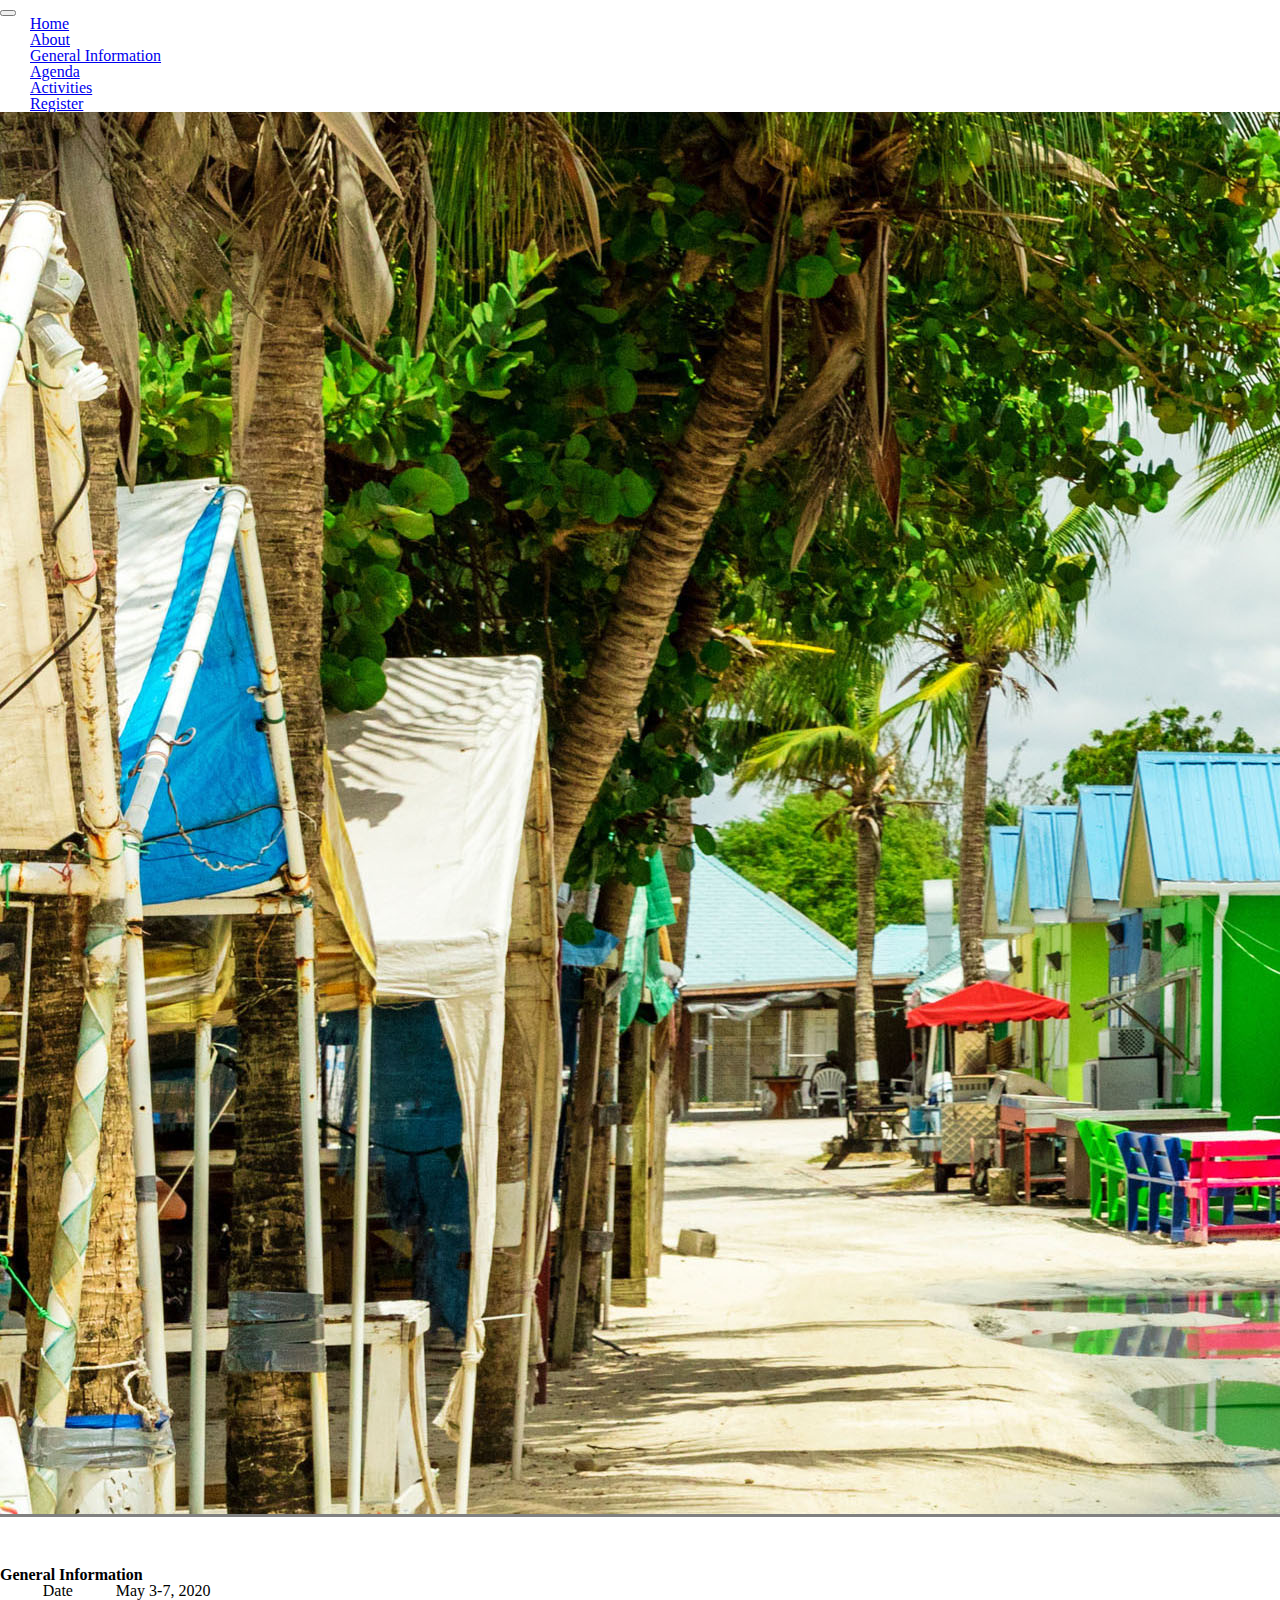
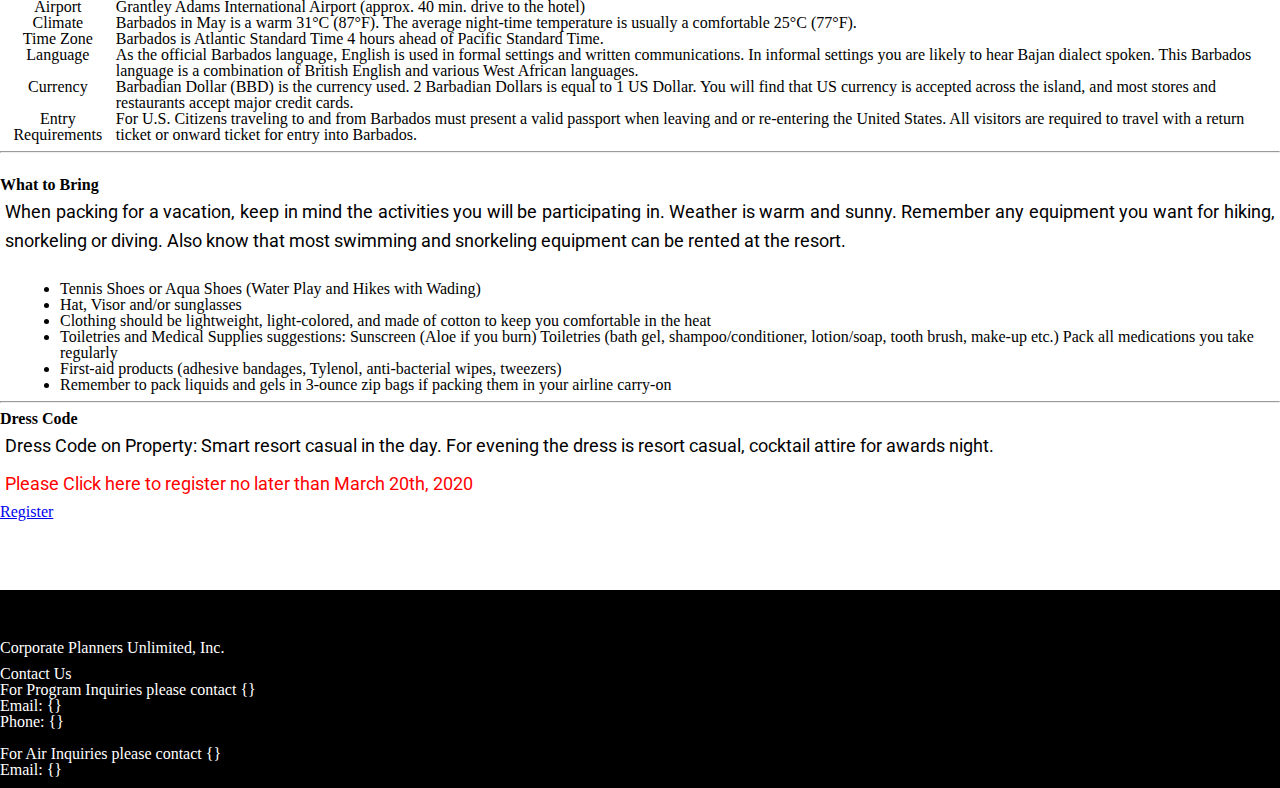
<file: general.html>
<!DOCTYPE html>
<html lang="en">

<head>
    <meta charset="UTF-8">
    <meta name="viewport" content="width=device-width, initial-scale=1.0">
    <meta http-equiv="X-UA-Compatible" content="ie=edge">
    <!-- CSS links -->
    <link rel="stylesheet" href="./assets/css/reset.css">
    <link rel="stylesheet" href="./assets/css/style.css">
    <!-- Bootstrap CDN -->
    <link href="https://stackpath.bootstrapcdn.com/bootstrap/4.2.1/css/bootstrap.min.css" rel="stylesheet"
        integrity="sha384-GJzZqFGwb1QTTN6wy59ffF1BuGJpLSa9DkKMp0DgiMDm4iYMj70gZWKYbI706tWS" crossorigin="anonymous">
    <!-- Bootstrap CSS -->
    <link rel="stylesheet" href="https://stackpath.bootstrapcdn.com/bootstrap/4.1.3/css/bootstrap.min.css"
        integrity="sha384-MCw98/SFnGE8fJT3GXwEOngsV7Zt27NXFoaoApmYm81iuXoPkFOJwJ8ERdknLPMO" crossorigin="anonymous">
   <!-- JQuery CDN -->
   <script src="https://code.jquery.com/jquery-2.2.4.min.js" integrity="sha256-BbhdlvQf/xTY9gja0Dq3HiwQF8LaCRTXxZKRutelT44=" crossorigin="anonymous"></script>
    <!-- Font Awesome CDN -->
    <link rel="stylesheet" href="https://use.fontawesome.com/releases/v5.7.1/css/all.css"
        integrity="sha384-fnmOCqbTlWIlj8LyTjo7mOUStjsKC4pOpQbqyi7RrhN7udi9RwhKkMHpvLbHG9Sr" crossorigin="anonymous">
    <link rel="stylesheet" href="https://cdnjs.cloudflare.com/ajax/libs/font-awesome/4.7.0/css/font-awesome.min.css">
    <!-- Google Fonts -->
    <link href="https://fonts.googleapis.com/css?family=Roboto" rel="stylesheet">

    <title>General</title>

</head>

<body>

 <!-- NAV BAR -->
 <nav class="navbar navbar-expand-lg navbar-dark bg-dark">
    <button class="navbar-toggler" type="button" data-toggle="collapse" data-target="#navbarSupportedContent"
        aria-controls="navbarSupportedContent" aria-expanded="false" aria-label="Toggle navigation">
        <span class="navbar-toggler-icon"></span>
    </button>

    <div class="collapse navbar-collapse" id="navbarSupportedContent">
        <ul class="navbar-nav mr-auto">
            <li class="nav-item linav">
                <a class="nav-link" href="index.html">Home</a>
            </li>
            <li class="nav-item linav">
                <a class="nav-link" href="about.html">About</a>
            </li>
            <li class="nav-item linav">
                <a class="nav-link" href="general.html">General Information</a>
            </li>
            <li class="nav-item linav">
                <a class="nav-link" href="agenda.html">Agenda</a>
            </li>
            <li class="nav-item linav">
                <a class="nav-link" href="activities.html">Activities</a>
            </li>
            <li class="nav-item linav">
                <a class="nav-link" href="register.html">Register</a>
            </li>
            </ul>
    </div>

</nav>


   <!-- CAROUSEL -->

   <div id="carouselExampleFade" class="carousel slide carousel-fade" data-ride="carousel">

    <div class="carousel-inner">


        <div class="carousel-item active">
            <img src="images/barbados/colorfulhousesbarbadosBanner.jpg" class="d-block w-100" alt="...">
        </div>
     
    </div>


</div>

    <!-- Container for Welcome Message -->
    <div class="container containStyle">
       
        <h3 class="important">General Information</h3>
        <table class="table">
            <thead>
                <tr>
                    <th scope="row">Date</th>
                    <td>May 3-7, 2020</td>

                </tr>
            </thead>
            <tbody>
                <tr>
                    <th scope="row">Airport</th>
                    <td>Grantley Adams International Airport (approx. 40 min. drive to the hotel)</td>

                </tr>
                <tr>
                    <th scope="row">Climate</th>
                    <td>Barbados in May is a warm 31°C (87°F). The average night-time temperature is usually a comfortable 25°C (77°F).</td>
                </tr>
                <tr>
                    <th scope="row">Time Zone</th>
                    <td>Barbados is Atlantic Standard Time 4 hours ahead of Pacific Standard Time.</td>
                </tr>
                </tr>
                <tr>
                    <th scope="row">Language</th>
                    <td>As the official Barbados language, English is used in formal settings and written communications. In informal settings you are likely to hear Bajan dialect spoken. This Barbados language is a combination of British English and various West African languages. </td>
                </tr>
                </tr>
                <tr>
                    <th scope="row">Currency</th>
                    <td>Barbadian Dollar (BBD) is the currency used. 2 Barbadian Dollars is equal to 1 US Dollar. You will find that US currency is accepted across the island, and most stores and restaurants accept major credit cards.</td>
                </tr>
                </tr>
                <tr>
                    <th scope="row">Entry Requirements</th>
                    <td>For U.S. Citizens traveling to and from Barbados must present a valid passport when leaving and or re-entering the United States. All visitors are required to travel with a return ticket or onward ticket for entry into Barbados.</td>
                </tr>
            </tbody>
        </table>
        <hr>
        <!-- IMPORTANT VISA NOTICE -->
        <br>
        <h3 class="important">What to Bring</h3>
        <p>When packing for a vacation, keep in mind the activities you will be participating in. Weather is warm and sunny. Remember any equipment you want for hiking, snorkeling or diving.  Also know that most swimming and snorkeling equipment can be rented at the resort.
        </p>

        <ul class="aboutRoombullet">
            <li>Tennis Shoes or Aqua Shoes (Water Play and Hikes with Wading)</li>
            <li>Hat, Visor and/or sunglasses</li>
            <li>Clothing should be lightweight, light-colored, and made of cotton to keep you comfortable in the heat</li>
            <li>Toiletries and Medical Supplies suggestions: Sunscreen (Aloe if you burn) Toiletries (bath gel, shampoo/conditioner, lotion/soap, tooth brush, make-up etc.) Pack all medications you take regularly</li>
            <li>First-aid products (adhesive bandages, Tylenol, anti-bacterial wipes, tweezers)</li>
            <li>Remember to pack liquids and gels in 3-ounce zip bags if packing them in your airline carry-on</li>
            
        </ul>
        <hr>
        <h3 class="important">Dress Code</h3>
        <p>Dress Code on Property: Smart resort casual in the day. For evening the dress is resort casual, cocktail attire for awards night.</p>

        <p style="color: red;"><strong>Please Click here to register no later than March 20th, 2020</strong></p>
        <!-- Register Button -->
        <a class="btn btn-primary btn-lg" href="./register.html" role="button">Register</a>

    </div>



    <!-- Footer -->
    <footer class="page-footer">
        <div class="container">
            <div class="row">
                <div class="col l6 s12">
                    <h2 class="white-text">Corporate Planners Unlimited, Inc.</h2>
                    <p class="grey-text text-lighten-4">
                        <ul>
                            <h5>Contact Us</h5>
                            <h5>For Program Inquiries please contact {}</h5>
                            <li>Email: {}</li>
                            <li>Phone: {}</li> <br>
                            <h5>For Air Inquiries please contact {}</h5>
                            <li>Email: {}</li>
                        </ul>
                    </p>

                </div>
            </div>
        </div>

    </footer>
</body>
<script src="https://stackpath.bootstrapcdn.com/bootstrap/4.2.1/js/bootstrap.min.js"
    integrity="sha384-B0UglyR+jN6CkvvICOB2joaf5I4l3gm9GU6Hc1og6Ls7i6U/mkkaduKaBhlAXv9k"
    crossorigin="anonymous"></script>

<script type="text/javascript">

    $('.carousel').carousel({
        interval: 2000
    })


</script>

</html>
</file>
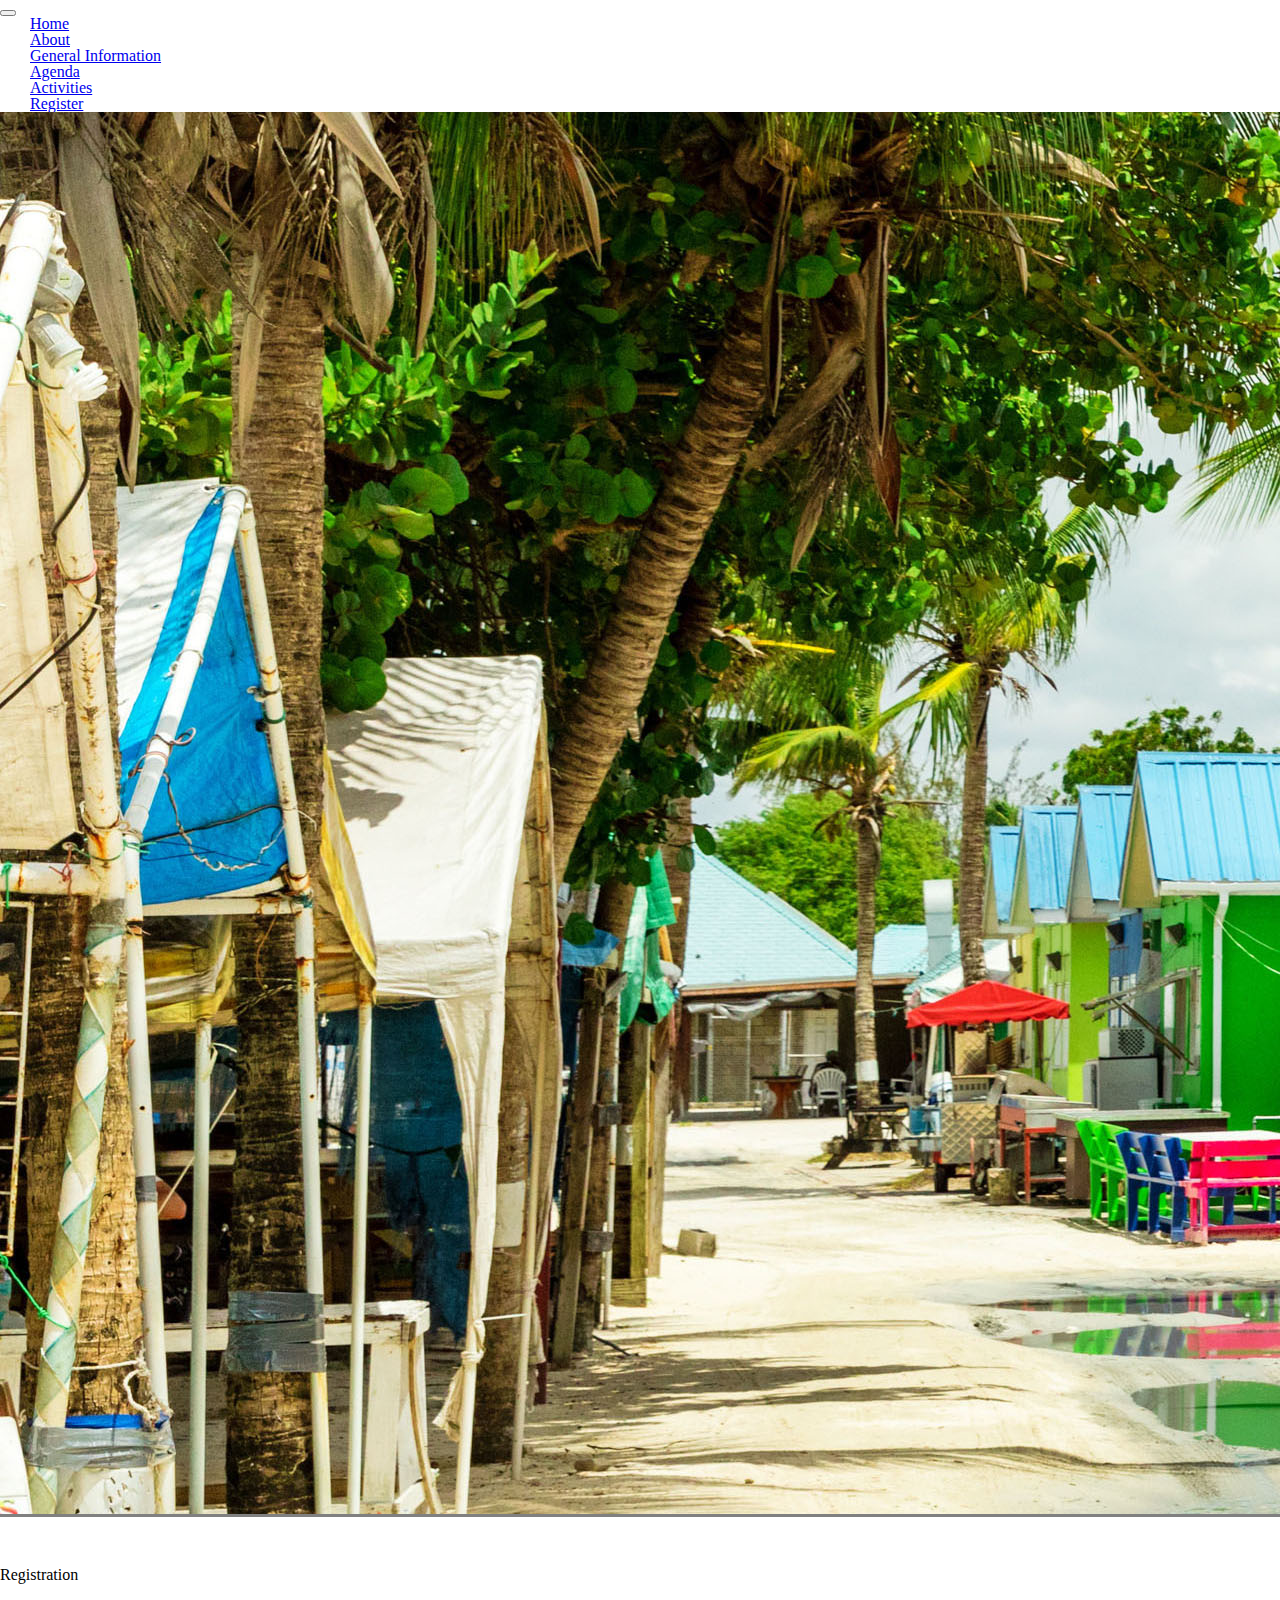
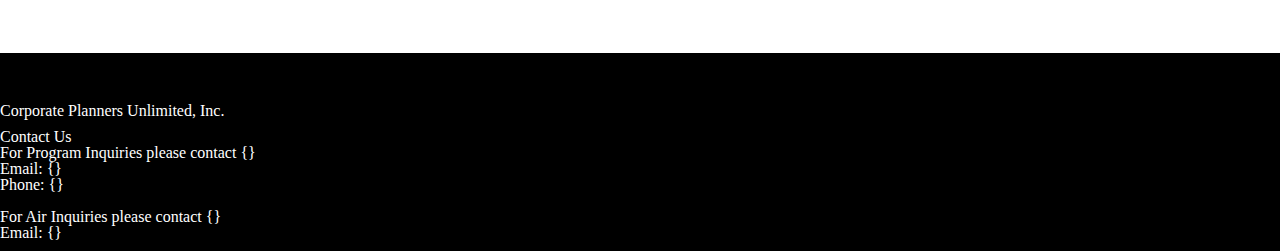
<file: register.html>
<!DOCTYPE html>
<html lang="en">

<head>
    <meta charset="UTF-8">
    <meta name="viewport" content="width=device-width, initial-scale=1.0">
    <meta http-equiv="X-UA-Compatible" content="ie=edge">
    <!-- CSS links -->
    <link rel="stylesheet" href="./assets/css/reset.css">
    <link rel="stylesheet" href="./assets/css/style.css">
    <!-- Bootstrap CDN -->
    <link href="https://stackpath.bootstrapcdn.com/bootstrap/4.2.1/css/bootstrap.min.css" rel="stylesheet"
        integrity="sha384-GJzZqFGwb1QTTN6wy59ffF1BuGJpLSa9DkKMp0DgiMDm4iYMj70gZWKYbI706tWS" crossorigin="anonymous">
    <!-- Bootstrap CSS -->
    <link rel="stylesheet" href="https://stackpath.bootstrapcdn.com/bootstrap/4.1.3/css/bootstrap.min.css"
        integrity="sha384-MCw98/SFnGE8fJT3GXwEOngsV7Zt27NXFoaoApmYm81iuXoPkFOJwJ8ERdknLPMO" crossorigin="anonymous">
   <!-- JQuery CDN -->
   <script src="https://code.jquery.com/jquery-2.2.4.min.js" integrity="sha256-BbhdlvQf/xTY9gja0Dq3HiwQF8LaCRTXxZKRutelT44=" crossorigin="anonymous"></script>
    <!-- Font Awesome CDN -->
    <link rel="stylesheet" href="https://use.fontawesome.com/releases/v5.7.1/css/all.css"
        integrity="sha384-fnmOCqbTlWIlj8LyTjo7mOUStjsKC4pOpQbqyi7RrhN7udi9RwhKkMHpvLbHG9Sr" crossorigin="anonymous">
    <link rel="stylesheet" href="https://cdnjs.cloudflare.com/ajax/libs/font-awesome/4.7.0/css/font-awesome.min.css">
    <!-- Google Fonts -->
    <link href="https://fonts.googleapis.com/css?family=Roboto" rel="stylesheet">

    <title>Registration</title>

</head>

<body>

    <!-- NAV BAR -->
    <nav class="navbar navbar-expand-lg navbar-dark bg-dark">
        <button class="navbar-toggler" type="button" data-toggle="collapse" data-target="#navbarSupportedContent"
            aria-controls="navbarSupportedContent" aria-expanded="false" aria-label="Toggle navigation">
            <span class="navbar-toggler-icon"></span>
        </button>


        <div class="collapse navbar-collapse" id="navbarSupportedContent">
            <ul class="navbar-nav mr-auto">
                <li class="nav-item linav">
                    <a class="nav-link" href="index.html">Home</a>
                </li>
                <li class="nav-item linav">
                    <a class="nav-link" href="about.html">About</a>
                </li>
                <li class="nav-item linav">
                    <a class="nav-link" href="general.html">General Information</a>
                </li>
                <li class="nav-item linav">
                    <a class="nav-link" href="agenda.html">Agenda</a>
                </li>
                <li class="nav-item linav">
                    <a class="nav-link" href="activities.html">Activities</a>
                </li>
                <li class="nav-item linav">
                    <a class="nav-link" href="register.html">Register</a>
                </li>
                </ul>
        </div>


    </nav>


    <!-- CAROUSEL -->

    <div id="carouselExampleFade" class="carousel slide carousel-fade" data-ride="carousel">

        <div class="carousel-inner">


            <div class="carousel-item active">
                <img src="images/barbados/colorfulhousesbarbadosBanner.jpg" class="d-block w-100" alt="...">
            </div>

        </div>


    </div>


    <!-- Container for Welcome Message -->
    <div class="container containStyle">
        <h3><strong>Registration</strong></h3>

    </div>

    <!-- Footer -->
    <footer class="page-footer">
        <div class="container">
            <div class="row">
                <div class="col l6 s12">
                    <h2 class="white-text">Corporate Planners Unlimited, Inc.</h2>
                    <p class="grey-text text-lighten-4">
                    <ul>
                        <h5>Contact Us</h5>
                        <h5>For Program Inquiries please contact {}</h5>
                        <li>Email: {}</li>
                        <li>Phone: {}</li> <br>
                        <h5>For Air Inquiries please contact {}</h5>
                        <li>Email: {}</li>

                    </ul>
                    </p>

                </div>
            </div>
        </div>

    </footer>
</body>
<script src="https://stackpath.bootstrapcdn.com/bootstrap/4.2.1/js/bootstrap.min.js"
    integrity="sha384-B0UglyR+jN6CkvvICOB2joaf5I4l3gm9GU6Hc1og6Ls7i6U/mkkaduKaBhlAXv9k"
    crossorigin="anonymous"></script>

<script type="text/javascript">

    $('.carousel').carousel({
        interval: 2000
    })

</script>

</html>
</file>
<file: assets/css/style.css>
/* INDEX Page */


/* Add a black background color to the top navigation */
.topnav {
  background-color: #333;
  overflow: hidden;
}

/* Style the links inside the navigation bar */
.topnav a {
  float: left;
  display: block;
  color: #f2f2f2;
  text-align: center;
  padding: 14px 16px;
  text-decoration: none;
  font-size: 17px;
}

/* Change the color of links on hover */
.topnav a:hover {
  background-color: #ddd;
  color: black;
  
}

/* Add an active class to highlight the current page */
.active {
  background-color: grey;
  color: white;
  font-weight: bold;
  text-decoration: none;
  

}

.logo {
    float: right;
}

.log2 {
    float: left;
}
.linav {
    margin-left: 30px;
    margin-right: 30px;
    padding-right: 10px;
}

/* Hide the link that should open and close the topnav on small screens */
/* .topnav .icon {
  /* display: none; */
/* } */ 

.container {
    padding-top: 50px;
}

.containStyle {
    padding-top: 50px;
    padding-bottom: 50px;
    margin-bottom: 20px;
}

.commingSoon {
    text-align: center;
    font-weight: bold;
    }
.landing {
    margin-left: 30%;
}

p {
    font-family: 'Roboto', sans-serif;
    font-size: 18px;
    padding: 5px;
    line-height: 1.6;

    }

.page-footer {
    background-color: black;
    color: white;
    }


.list {
    font-family: 'Roboto', sans-serif;
    font-size: 18px;
    padding: 5px;
   

}

.ext {
    float: right;
    padding-left: 20px;
}

.ext1 {
    float: left;
    padding-right: 20px;
}

/* General Page */
/* exclamation for visa information */
.important {
    font-weight: bold;
   
}

.aboutRoombullet {
    padding-top: 20px;
    list-style-type: disc; 
    padding-left:20px;
    margin-left:40px;
}

.visaBullet {
    font-size: 16px;
    padding-right: 25px;
    padding-top: 10px;
}

.visaReqForm {
    margin-top: 10px;
}

.dateHead { 
    padding-bottom: 10px;
    padding-top: 10px;
    line-height: 1.5em;
}


.roomBullet {
    font-size: 16px;
    padding-right: 25px;
    list-style-type: disc; 
}

.list {
    float:left;
}

hr { 
    clear: left;
}

.pass {
    margin-top: 20px;
}

.overnight {
    color: blue;    
}


.fas {
    margin: 0 auto;
    display: inline-block 
}

.mailing {
    margin-left: 3%;
}
.space {
    margin-top: 30px;
    clear: left;
}

/* activities page */
.btn {
    margin-bottom: 20px;
}

.title {
    margin-bottom: 20px;
}

.center {
   text-align: center;
}

.aboutRoombullet2 {
    padding-top: 5px;
    list-style-type: disc !important;
    padding-left:1em !important;
    margin-left:3em;
}

.palor {
float: right;
padding-left: 20px;
padding-top: 10px;  

}

blockquote {
    line-height: 60%;
    padding-left: 2%;
}

.card {
    float: right;
}

/* About Page */
.subHead {
    padding-bottom: 10px;
    padding-top: 10px;
}

/* Agenda Page */
.date {
    font-weight: bold;
    
}

/* ACTIVITIES */

.lineHeight {
    line-height: .5em;
}

.actInfo {
    font-weight: bold;
}

.spaCard {
    margin-bottom: 10px;
}

.reg {
  
    font-weight: bold;
    color: red;
 

}

/* REGISTRATION PAGE */

.iframe {
    width: 100%;
    height: 2000px;
}
/* 
/* tpx logo */
.logo {
  float: right;
  position: relative;
  margin-bottom: 50px;
  padding: 10px;
  }

  /* padding for bar in activities page */

  .pad {
      margin-top: 30px;
  }

p {text-align: justify;

}

.logoinheader {
    position: absolute;
    left: 0px;
    top: 0px;
    z-index: -2;
}
/* 
to make images responsive */
.responsive {
    max-width: 100%;
    height: auto;
  }


/* When the screen is less than 600 pixels wide, hide all links, except for the first one ("Home"). Show the link that contains should open and close the topnav (.icon) */
@media screen and (max-width: 600px) {
    .topnav a:not(:first-child) {display: none;}
    .topnav a.icon {
      float: right;
      display: block;
    }
  }
  
  /* The "responsive" class is added to the topnav with JavaScript when the user clicks on the icon. This class makes the topnav look good on small screens (display the links vertically instead of horizontally) */
  @media screen and (max-width: 600px) {
    .topnav.responsive {position: relative;}
    .topnav.responsive a.icon {
      position: absolute;
      right: 0;
      top: 0;
    }
    .topnav.responsive a {
      float: none;
      display: block;
      text-align: left;
    }
  }
</file>
